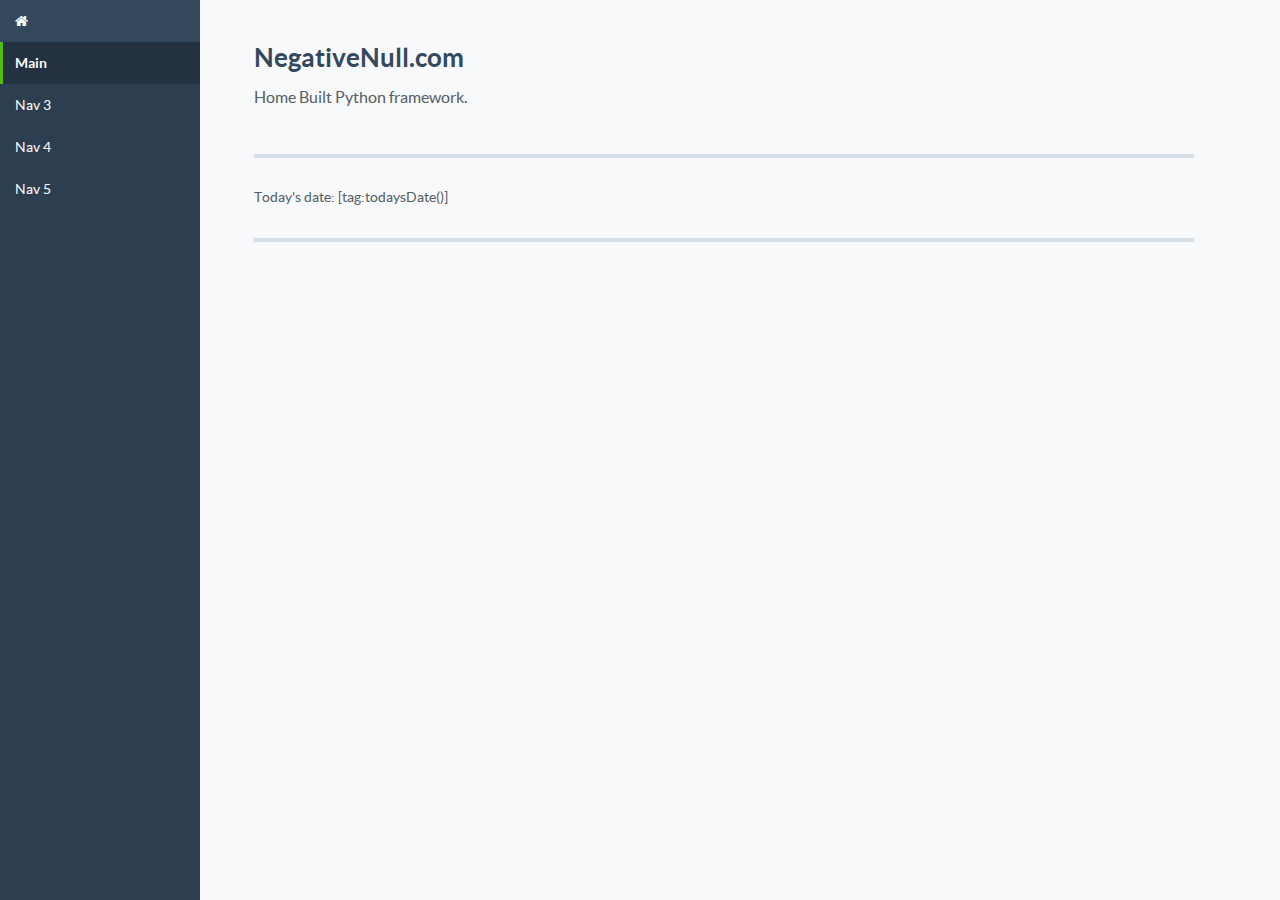
<file: index.html>
<!DOCTYPE html>
<!--[if lt IE 7]>      <html class="no-js lt-ie9 lt-ie8 lt-ie7"> <![endif]-->
<!--[if IE 7]>         <html class="no-js lt-ie9 lt-ie8"> <![endif]-->
<!--[if IE 8]>         <html class="no-js lt-ie9"> <![endif]-->
<!--[if gt IE 8]><!--> <html class="no-js"> <!--<![endif]-->

    <head>
        <meta charset="utf-8">
        <meta http-equiv="X-UA-Compatible" content="IE=edge">
        <title>negativenull.com</title>
        <meta name="description" content="">
        <meta name="viewport" content="width=device-width, initial-scale=1">

        <!-- Place favicon.ico and apple-touch-icon.png in the root directory -->

        <link rel="stylesheet" href="css/normalize.css">
        <link rel="stylesheet" href="css/main.css">
        <link rel="stylesheet" href="css/style.css">
        <script src="js/vendor/modernizr-2.6.2.min.js"></script>
    </head>
    <body class="doc main" data-spy="scroll" data-target="#m-nav" data-offset="10">
        <!--[if lt IE 7]>
            <p class="browsehappy">You are using an <strong>outdated</strong> browser. Please <a href="http://browsehappy.com/">upgrade your browser</a> to improve your experience.</p>
        <![endif]-->


        <nav id="m-nav" role="navigation">
            <ul class="m-nav m-list m-doc-nav nav">
                <li><a href="#intro"><i class="fa fa-home"></i></a></li>
                <li><a href="#mainbody">Main</a></li>
                <li><a href="#">Nav 3</a></li>
                <li><a href="#">Nav 4</a></li>
                <li><a href="#">Nav 5</a></li>
            </ul>
        </nav>

        <main class="m-container">
            <section id="intro" >
                <h2>NegativeNull.com</h2>
                <p class="m-text-lead">Home Built Python framework.</p>
            </section>

            <section id="mainbody">
                Today's date: [tag:todaysDate()]
            </section>
        </main>


        <script src="//ajax.googleapis.com/ajax/libs/jquery/1.10.2/jquery.min.js"></script>
        <script>window.jQuery || document.write('<script src="js/vendor/jquery-1.10.2.min.js"><\/script>')</script>
        <script src="js/plugins.js"></script>
        <script src="js/main.js"></script>
        <script src="js/bootstrap.min.js"></script>
        <script src="js/prettify.js"></script>


        <!-- Google Analytics: change UA-XXXXX-X to be your site's ID. -->
        <script>
            //(function(b,o,i,l,e,r){b.GoogleAnalyticsObject=l;b[l]||(b[l]=
            //function(){(b[l].q=b[l].q||[]).push(arguments)});b[l].l=+new Date;
            //e=o.createElement(i);r=o.getElementsByTagName(i)[0];
            //e.src='//www.google-analytics.com/analytics.js';
            //r.parentNode.insertBefore(e,r)}(window,document,'script','ga'));
            //ga('create','UA-XXXXX-X');ga('send','pageview');
        </script>
    </body>
</html>
</file>
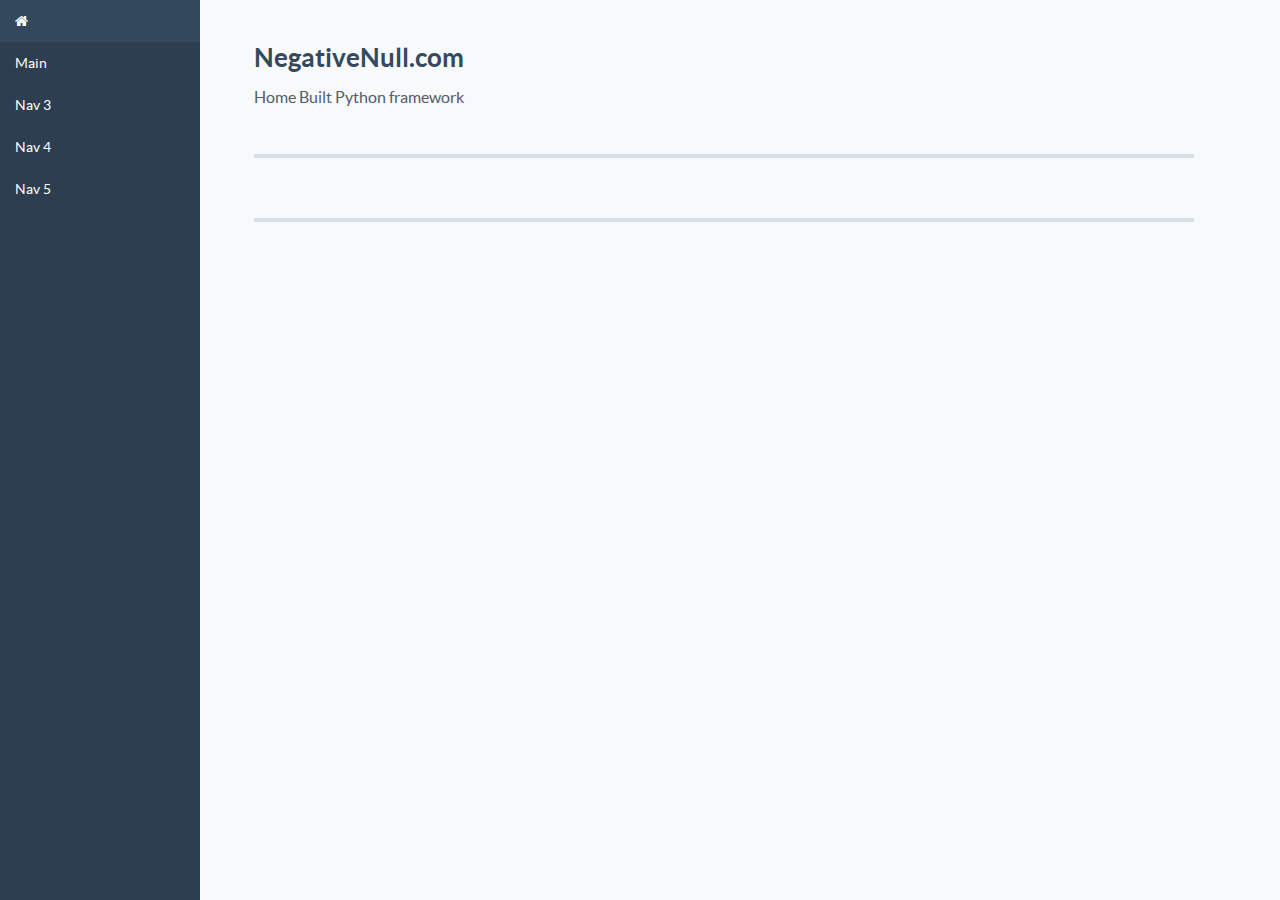
<file: header.html>
<!DOCTYPE html>
<!--[if lt IE 7]>      <html class="no-js lt-ie9 lt-ie8 lt-ie7"> <![endif]-->
<!--[if IE 7]>         <html class="no-js lt-ie9 lt-ie8"> <![endif]-->
<!--[if IE 8]>         <html class="no-js lt-ie9"> <![endif]-->
<!--[if gt IE 8]><!--> <html class="no-js"> <!--<![endif]-->

    <head>
        <meta charset="utf-8">
        <meta http-equiv="X-UA-Compatible" content="IE=edge">
        <title>negativenull.com</title>
        <meta name="description" content="">
        <meta name="viewport" content="width=device-width, initial-scale=1">

        <!-- Place favicon.ico and apple-touch-icon.png in the root directory -->

        <link rel="stylesheet" href="css/normalize.css">
        <link rel="stylesheet" href="css/main.css">
        <link rel="stylesheet" href="css/style.css">
        <script src="js/vendor/modernizr-2.6.2.min.js"></script>
    </head>
    <body class="doc main" data-spy="scroll" data-target="#m-nav" data-offset="10">
        <!--[if lt IE 7]>
            <p class="browsehappy">You are using an <strong>outdated</strong> browser. Please <a href="http://browsehappy.com/">upgrade your browser</a> to improve your experience.</p>
        <![endif]-->


        <nav id="m-nav" role="navigation">
            <ul class="m-nav m-list m-doc-nav nav">
                <li><a href="#intro"><i class="fa fa-home"></i></a></li>
                <li><a href="#mainbody">Main</a></li>
                <li><a href="#">Nav 3</a></li>
                <li><a href="#">Nav 4</a></li>
                <li><a href="#">Nav 5</a></li>
            </ul>
        </nav>

        <main class="m-container">
            <section id="intro" >
                <h2>NegativeNull.com</h2>
                <p class="m-text-lead">Home Built Python framework</p>
            </section>

            <section id="mainbody">
</file>
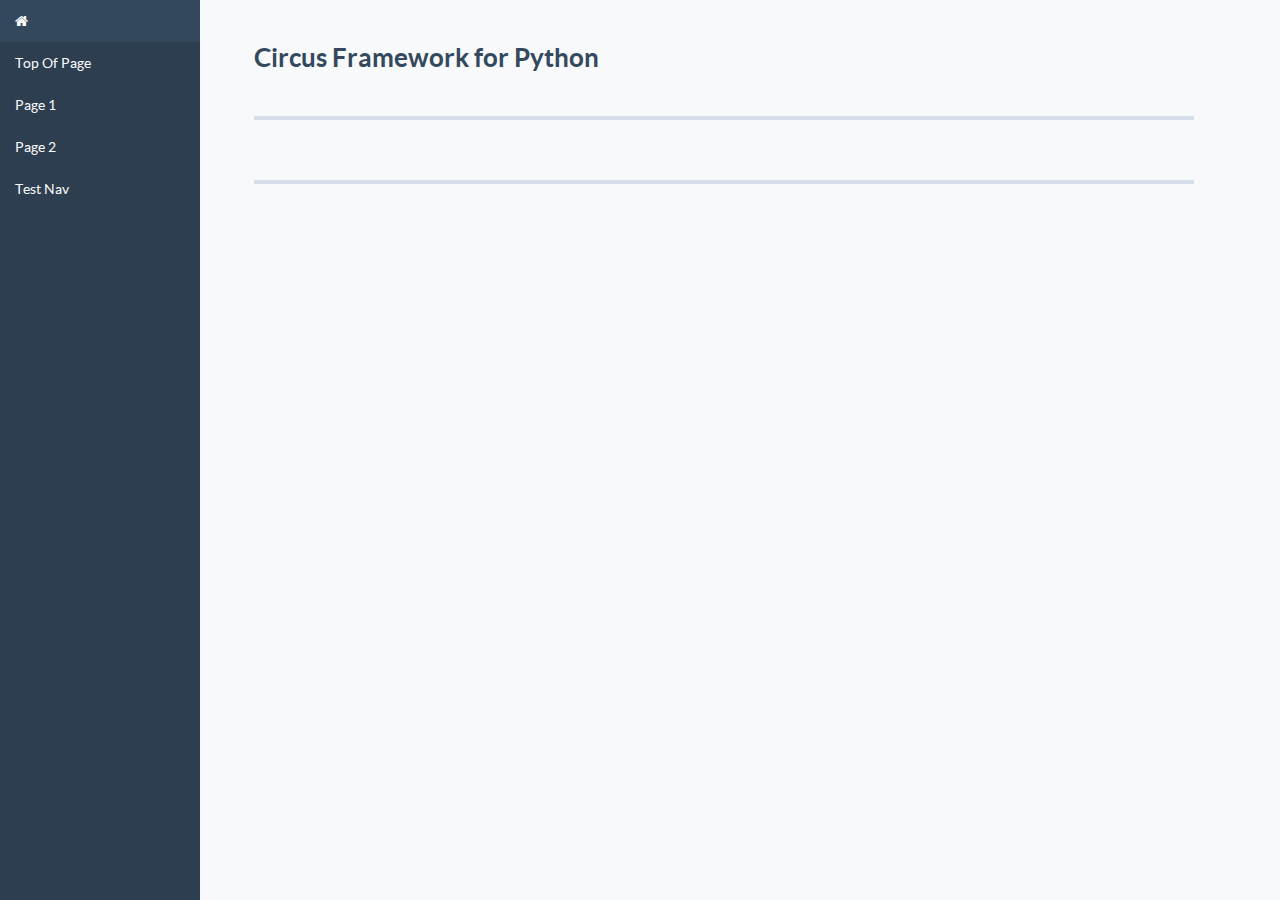
<file: views/header.html>
<!DOCTYPE html>
<!--[if lt IE 7]>      <html class="no-js lt-ie9 lt-ie8 lt-ie7"> <![endif]-->
<!--[if IE 7]>         <html class="no-js lt-ie9 lt-ie8"> <![endif]-->
<!--[if IE 8]>         <html class="no-js lt-ie9"> <![endif]-->
<!--[if gt IE 8]><!--> <html class="no-js"> <!--<![endif]-->

    <head>
        <meta charset="utf-8">
        <meta http-equiv="X-UA-Compatible" content="IE=edge">
        <title>[site:siteTitle()]</title>
        <meta name="description" content="">
        <meta name="viewport" content="width=device-width, initial-scale=1">

        <!-- Place favicon.ico and apple-touch-icon.png in the root directory -->

        <link rel="stylesheet" href="../css/normalize.css">
        <link rel="stylesheet" href="../css/main.css">
        <link rel="stylesheet" href="../css/style.css">
        <script src="../js/vendor/modernizr-2.6.2.min.js"></script>
    </head>
    <body class="doc main" data-spy="scroll" data-target="#m-nav" data-offset="10">
        <!--[if lt IE 7]>
            <p class="browsehappy">You are using an <strong>outdated</strong> browser. Please <a href="http://browsehappy.com/">upgrade your browser</a> to improve your experience.</p>
        <![endif]-->


        <nav id="m-nav" role="navigation">
            <ul class="m-nav m-list m-doc-nav nav">
                <li><a href="/"><i class="fa fa-home"></i></a></li>
                <li><a href="#mainbody">Top Of Page</a></li>
                <li><a href="/page/1">Page 1</a></li>
                <li><a href="/page/2">Page 2</a></li>
                <li><a href="#">Test Nav</a></li>
            </ul>
        </nav>

        <main class="m-container">
            <section id="intro" >
                <h2>Circus Framework for Python</h2>
            </section>

            <section id="mainbody">
</file>
<file: css/main.css>
/*! HTML5 Boilerplate v4.3.0 | MIT License | http://h5bp.com/ */

/*
 * What follows is the result of much research on cross-browser styling.
 * Credit left inline and big thanks to Nicolas Gallagher, Jonathan Neal,
 * Kroc Camen, and the H5BP dev community and team.
 */

/* ==========================================================================
   Base styles: opinionated defaults
   ========================================================================== */

html,
button,
input,
select,
textarea {
    color: #222;
}

html {
    font-size: 1em;
    line-height: 1.4;
}

/*
 * Remove text-shadow in selection highlight: h5bp.com/i
 * These selection rule sets have to be separate.
 * Customize the background color to match your design.
 */

::-moz-selection {
    background: #b3d4fc;
    text-shadow: none;
}

::selection {
    background: #b3d4fc;
    text-shadow: none;
}

/*
 * A better looking default horizontal rule
 */

hr {
    display: block;
    height: 1px;
    border: 0;
    border-top: 1px solid #ccc;
    margin: 1em 0;
    padding: 0;
}

/*
 * Remove the gap between images, videos, audio and canvas and the bottom of
 * their containers: h5bp.com/i/440
 */

audio,
canvas,
img,
video {
    vertical-align: middle;
}

/*
 * Remove default fieldset styles.
 */

fieldset {
    border: 0;
    margin: 0;
    padding: 0;
}

/*
 * Allow only vertical resizing of textareas.
 */

textarea {
    resize: vertical;
}

/* ==========================================================================
   Browse Happy prompt
   ========================================================================== */

.browsehappy {
    margin: 0.2em 0;
    background: #ccc;
    color: #000;
    padding: 0.2em 0;
}

/* ==========================================================================
   Author's custom styles
   ========================================================================== */

















/* ==========================================================================
   Helper classes
   ========================================================================== */

/*
 * Image replacement
 */

.ir {
    background-color: transparent;
    border: 0;
    overflow: hidden;
    /* IE 6/7 fallback */
    *text-indent: -9999px;
}

.ir:before {
    content: "";
    display: block;
    width: 0;
    height: 150%;
}

/*
 * Hide from both screenreaders and browsers: h5bp.com/u
 */

.hidden {
    display: none !important;
    visibility: hidden;
}

/*
 * Hide only visually, but have it available for screenreaders: h5bp.com/v
 */

.visuallyhidden {
    border: 0;
    clip: rect(0 0 0 0);
    height: 1px;
    margin: -1px;
    overflow: hidden;
    padding: 0;
    position: absolute;
    width: 1px;
}

/*
 * Extends the .visuallyhidden class to allow the element to be focusable
 * when navigated to via the keyboard: h5bp.com/p
 */

.visuallyhidden.focusable:active,
.visuallyhidden.focusable:focus {
    clip: auto;
    height: auto;
    margin: 0;
    overflow: visible;
    position: static;
    width: auto;
}

/*
 * Hide visually and from screenreaders, but maintain layout
 */

.invisible {
    visibility: hidden;
}

/*
 * Clearfix: contain floats
 *
 * For modern browsers
 * 1. The space content is one way to avoid an Opera bug when the
 *    `contenteditable` attribute is included anywhere else in the document.
 *    Otherwise it causes space to appear at the top and bottom of elements
 *    that receive the `clearfix` class.
 * 2. The use of `table` rather than `block` is only necessary if using
 *    `:before` to contain the top-margins of child elements.
 */

.clearfix:before,
.clearfix:after {
    content: " "; /* 1 */
    display: table; /* 2 */
}

.clearfix:after {
    clear: both;
}

/*
 * For IE 6/7 only
 * Include this rule to trigger hasLayout and contain floats.
 */

.clearfix {
    *zoom: 1;
}

/* ==========================================================================
   EXAMPLE Media Queries for Responsive Design.
   These examples override the primary ('mobile first') styles.
   Modify as content requires.
   ========================================================================== */

@media only screen and (min-width: 35em) {
    /* Style adjustments for viewports that meet the condition */
}

@media print,
       (-o-min-device-pixel-ratio: 5/4),
       (-webkit-min-device-pixel-ratio: 1.25),
       (min-resolution: 120dpi) {
    /* Style adjustments for high resolution devices */
}

/* ==========================================================================
   Print styles.
   Inlined to avoid required HTTP connection: h5bp.com/r
   ========================================================================== */

@media print {
    * {
        background: transparent !important;
        color: #000 !important; /* Black prints faster: h5bp.com/s */
        box-shadow: none !important;
        text-shadow: none !important;
    }

    a,
    a:visited {
        text-decoration: underline;
    }

    a[href]:after {
        content: " (" attr(href) ")";
    }

    abbr[title]:after {
        content: " (" attr(title) ")";
    }

    /*
     * Don't show links for images, or javascript/internal links
     */

    .ir a:after,
    a[href^="javascript:"]:after,
    a[href^="#"]:after {
        content: "";
    }

    pre,
    blockquote {
        border: 1px solid #999;
        page-break-inside: avoid;
    }

    thead {
        display: table-header-group; /* h5bp.com/t */
    }

    tr,
    img {
        page-break-inside: avoid;
    }

    img {
        max-width: 100% !important;
    }

    @page {
        margin: 0.5cm;
    }

    p,
    h2,
    h3 {
        orphans: 3;
        widows: 3;
    }

    h2,
    h3 {
        page-break-after: avoid;
    }
}
</file>
<file: css/style.css>
/* this stylesheet includes the framework along with all of the documentation styles *//* for projects, use only the framework and not this documentation version *//* http://sdailey.mit-license.org *//* http://meyerweb.com/eric/tools/css/reset/ v2.0 | 20110126 (modified) *//* normalize.css v2.1.3 | MIT License | git.io/normalize (modified)*/html,body,div,span,applet,object,iframe,h1,h2,h3,h4,h5,h6,p,blockquote,pre,a,abbr,acronym,address,big,cite,code,del,dfn,em,img,ins,kbd,q,s,samp,small,strike,strong,sub,sup,tt,var,b,u,i,center,dl,dt,dd,ol,ul,li,fieldset,form,label,legend,table,caption,tbody,tfoot,thead,tr,th,td,article,aside,canvas,details,embed,figure,figcaption,footer,header,hgroup,menu,nav,output,ruby,section,summary,time,mark,audio,video{margin:0;padding:0;border:0;font-size:100%;font:inherit;vertical-align:baseline}article,aside,details,figcaption,figure,footer,header,hgroup,main,nav,section,summary{display:block}body{line-height:1}blockquote,q{quotes:none}blockquote:before,blockquote:after,q:before,q:after{content:'';content:none}table{border-collapse:collapse;border-spacing:0}img{border:0}svg:not(:root){overflow:hidden}figure{margin:0}button,html input[type="button"],input[type="reset"],input[type="submit"]{-webkit-appearance:button;cursor:pointer}button::-moz-focus-inner,input::-moz-focus-inner{padding:0;border:0}button[disabled],html input[disabled]{cursor:default}input[type="search"]{-webkit-appearance:textfield}input[type="search"]::-webkit-search-cancel-button,input[type="search"]::-webkit-search-decoration{-webkit-appearance:none}textarea{overflow:auto;vertical-align:top}audio:not([controls]){display:none;height:0}audio,canvas,video{display:inline-block}@font-face{font-family:'Lato';font-weight:400;font-style:normal;src:url("framework/fonts/lato-regular-webfont.eot");src:url("framework/fonts/lato-regular-webfont.eot?#iefix") format("embedded-opentype"),url("framework/fonts/lato-regular-webfont.woff") format("woff"),url("framework/fonts/lato-regular-webfont.ttf") format("truetype"),url("framework/fonts/lato-regular-webfont.svg#latoregular") format("svg")}@font-face{font-family:'Lato';font-weight:700;font-style:normal;src:url("framework/fonts/lato-bold-webfont.eot");src:url("framework/fonts/lato-bold-webfont.eot?#iefix") format("embedded-opentype"),url("framework/fonts/lato-bold-webfont.woff") format("woff"),url("framework/fonts/lato-bold-webfont.ttf") format("truetype"),url("framework/fonts/lato-bold-webfont.svg#latoregular") format("svg")}/*
 *  Font Awesome 4.0.2 by @davegandy - http://fontawesome.io - @fontawesome
 *  License - http://fontawesome.io/license (Font: SIL OFL 1.1, CSS: MIT License)
 */@font-face{font-family:'FontAwesome';src:url("framework/font-awesome/fonts/fontawesome-webfont.eot?v=4.0.2");src:url("framework/font-awesome/fonts/fontawesome-webfont.eot?v=4.0.2#iefix") format("embedded-opentype"),url("framework/font-awesome/fonts/fontawesome-webfont.woff?v=4.0.2") format("woff"),url("framework/font-awesome/fonts/fontawesome-webfont.ttf?v=4.0.2") format("truetype"),url("framework/font-awesome/fonts/fontawesome-webfont.svg?v=4.0.2#fontawesomeregular") format("svg");font-weight:normal;font-style:normal}.fa{display:inline-block;font-family:FontAwesome;font-style:normal;font-weight:normal;line-height:1;-webkit-font-smoothing:antialiased;-moz-osx-font-smoothing:grayscale}.fa-lg{font-size:1.33333em;line-height:0.75em;vertical-align:-15%}.fa-2x{font-size:2em}.fa-3x{font-size:3em}.fa-4x{font-size:4em}.fa-5x{font-size:5em}.fa-fw{width:1.28571em;text-align:center}.fa-ul{padding-left:0;margin-left:2.14286em;list-style-type:none}.fa-ul>li{position:relative}.fa-li{position:absolute;left:-2.14286em;width:2.14286em;top:0.14286em;text-align:center}.fa-li.fa-lg{left:-1.85714em}.fa-border{padding:.2em .25em .15em;border:solid 0.08em #eee;border-radius:.1em}.pull-right{float:right}.pull-left{float:left}.fa.pull-left{margin-right:.3em}.fa.pull-right{margin-left:.3em}.fa-spin{-webkit-animation:spin 2s infinite linear;-moz-animation:spin 2s infinite linear;-o-animation:spin 2s infinite linear;animation:spin 2s infinite linear}@-moz-keyframes spin{0%{-moz-transform:rotate(0deg)}100%{-moz-transform:rotate(359deg)}}@-webkit-keyframes spin{0%{-webkit-transform:rotate(0deg)}100%{-webkit-transform:rotate(359deg)}}@-o-keyframes spin{0%{-o-transform:rotate(0deg)}100%{-o-transform:rotate(359deg)}}@-ms-keyframes spin{0%{-ms-transform:rotate(0deg)}100%{-ms-transform:rotate(359deg)}}@keyframes spin{0%{transform:rotate(0deg)}100%{transform:rotate(359deg)}}.fa-rotate-90{filter:progid:DXImageTransform.Microsoft.BasicImage(rotation=$rotation);-webkit-transform:rotate(90deg);-moz-transform:rotate(90deg);-ms-transform:rotate(90deg);-o-transform:rotate(90deg);transform:rotate(90deg)}.fa-rotate-180{filter:progid:DXImageTransform.Microsoft.BasicImage(rotation=$rotation);-webkit-transform:rotate(180deg);-moz-transform:rotate(180deg);-ms-transform:rotate(180deg);-o-transform:rotate(180deg);transform:rotate(180deg)}.fa-rotate-270{filter:progid:DXImageTransform.Microsoft.BasicImage(rotation=$rotation);-webkit-transform:rotate(270deg);-moz-transform:rotate(270deg);-ms-transform:rotate(270deg);-o-transform:rotate(270deg);transform:rotate(270deg)}.fa-flip-horizontal{filter:progid:DXImageTransform.Microsoft.BasicImage(rotation=$rotation);-webkit-transform:scale(-1, 1);-moz-transform:scale(-1, 1);-ms-transform:scale(-1, 1);-o-transform:scale(-1, 1);transform:scale(-1, 1)}.fa-flip-vertical{filter:progid:DXImageTransform.Microsoft.BasicImage(rotation=$rotation);-webkit-transform:scale(1, -1);-moz-transform:scale(1, -1);-ms-transform:scale(1, -1);-o-transform:scale(1, -1);transform:scale(1, -1)}.fa-stack{position:relative;display:inline-block;width:2em;height:2em;line-height:2em;vertical-align:middle}.fa-stack-1x,.fa-stack-2x{position:absolute;left:0;width:100%;text-align:center}.fa-stack-1x{line-height:inherit}.fa-stack-2x{font-size:2em}.fa-inverse{color:#fff}.fa-glass:before{content:"\f000"}.fa-music:before{content:"\f001"}.fa-search:before{content:"\f002"}.fa-envelope-o:before{content:"\f003"}.fa-heart:before{content:"\f004"}.fa-star:before{content:"\f005"}.fa-star-o:before{content:"\f006"}.fa-user:before{content:"\f007"}.fa-film:before{content:"\f008"}.fa-th-large:before{content:"\f009"}.fa-th:before{content:"\f00a"}.fa-th-list:before{content:"\f00b"}.fa-check:before{content:"\f00c"}.fa-times:before{content:"\f00d"}.fa-search-plus:before{content:"\f00e"}.fa-search-minus:before{content:"\f010"}.fa-power-off:before{content:"\f011"}.fa-signal:before{content:"\f012"}.fa-gear:before,.fa-cog:before{content:"\f013"}.fa-trash-o:before{content:"\f014"}.fa-home:before{content:"\f015"}.fa-file-o:before{content:"\f016"}.fa-clock-o:before{content:"\f017"}.fa-road:before{content:"\f018"}.fa-download:before{content:"\f019"}.fa-arrow-circle-o-down:before{content:"\f01a"}.fa-arrow-circle-o-up:before{content:"\f01b"}.fa-inbox:before{content:"\f01c"}.fa-play-circle-o:before{content:"\f01d"}.fa-rotate-right:before,.fa-repeat:before{content:"\f01e"}.fa-refresh:before{content:"\f021"}.fa-list-alt:before{content:"\f022"}.fa-lock:before{content:"\f023"}.fa-flag:before{content:"\f024"}.fa-headphones:before{content:"\f025"}.fa-volume-off:before{content:"\f026"}.fa-volume-down:before{content:"\f027"}.fa-volume-up:before{content:"\f028"}.fa-qrcode:before{content:"\f029"}.fa-barcode:before{content:"\f02a"}.fa-tag:before{content:"\f02b"}.fa-tags:before{content:"\f02c"}.fa-book:before{content:"\f02d"}.fa-bookmark:before{content:"\f02e"}.fa-print:before{content:"\f02f"}.fa-camera:before{content:"\f030"}.fa-font:before{content:"\f031"}.fa-bold:before{content:"\f032"}.fa-italic:before{content:"\f033"}.fa-text-height:before{content:"\f034"}.fa-text-width:before{content:"\f035"}.fa-align-left:before{content:"\f036"}.fa-align-center:before{content:"\f037"}.fa-align-right:before{content:"\f038"}.fa-align-justify:before{content:"\f039"}.fa-list:before{content:"\f03a"}.fa-dedent:before,.fa-outdent:before{content:"\f03b"}.fa-indent:before{content:"\f03c"}.fa-video-camera:before{content:"\f03d"}.fa-picture-o:before{content:"\f03e"}.fa-pencil:before{content:"\f040"}.fa-map-marker:before{content:"\f041"}.fa-adjust:before{content:"\f042"}.fa-tint:before{content:"\f043"}.fa-edit:before,.fa-pencil-square-o:before{content:"\f044"}.fa-share-square-o:before{content:"\f045"}.fa-check-square-o:before{content:"\f046"}.fa-arrows:before{content:"\f047"}.fa-step-backward:before{content:"\f048"}.fa-fast-backward:before{content:"\f049"}.fa-backward:before{content:"\f04a"}.fa-play:before{content:"\f04b"}.fa-pause:before{content:"\f04c"}.fa-stop:before{content:"\f04d"}.fa-forward:before{content:"\f04e"}.fa-fast-forward:before{content:"\f050"}.fa-step-forward:before{content:"\f051"}.fa-eject:before{content:"\f052"}.fa-chevron-left:before{content:"\f053"}.fa-chevron-right:before{content:"\f054"}.fa-plus-circle:before{content:"\f055"}.fa-minus-circle:before{content:"\f056"}.fa-times-circle:before{content:"\f057"}.fa-check-circle:before{content:"\f058"}.fa-question-circle:before{content:"\f059"}.fa-info-circle:before{content:"\f05a"}.fa-crosshairs:before{content:"\f05b"}.fa-times-circle-o:before{content:"\f05c"}.fa-check-circle-o:before{content:"\f05d"}.fa-ban:before{content:"\f05e"}.fa-arrow-left:before{content:"\f060"}.fa-arrow-right:before{content:"\f061"}.fa-arrow-up:before{content:"\f062"}.fa-arrow-down:before{content:"\f063"}.fa-mail-forward:before,.fa-share:before{content:"\f064"}.fa-expand:before{content:"\f065"}.fa-compress:before{content:"\f066"}.fa-plus:before{content:"\f067"}.fa-minus:before{content:"\f068"}.fa-asterisk:before{content:"\f069"}.fa-exclamation-circle:before{content:"\f06a"}.fa-gift:before{content:"\f06b"}.fa-leaf:before{content:"\f06c"}.fa-fire:before{content:"\f06d"}.fa-eye:before{content:"\f06e"}.fa-eye-slash:before{content:"\f070"}.fa-warning:before,.fa-exclamation-triangle:before{content:"\f071"}.fa-plane:before{content:"\f072"}.fa-calendar:before{content:"\f073"}.fa-random:before{content:"\f074"}.fa-comment:before{content:"\f075"}.fa-magnet:before{content:"\f076"}.fa-chevron-up:before{content:"\f077"}.fa-chevron-down:before{content:"\f078"}.fa-retweet:before{content:"\f079"}.fa-shopping-cart:before{content:"\f07a"}.fa-folder:before{content:"\f07b"}.fa-folder-open:before{content:"\f07c"}.fa-arrows-v:before{content:"\f07d"}.fa-arrows-h:before{content:"\f07e"}.fa-bar-chart-o:before{content:"\f080"}.fa-twitter-square:before{content:"\f081"}.fa-facebook-square:before{content:"\f082"}.fa-camera-retro:before{content:"\f083"}.fa-key:before{content:"\f084"}.fa-gears:before,.fa-cogs:before{content:"\f085"}.fa-comments:before{content:"\f086"}.fa-thumbs-o-up:before{content:"\f087"}.fa-thumbs-o-down:before{content:"\f088"}.fa-star-half:before{content:"\f089"}.fa-heart-o:before{content:"\f08a"}.fa-sign-out:before{content:"\f08b"}.fa-linkedin-square:before{content:"\f08c"}.fa-thumb-tack:before{content:"\f08d"}.fa-external-link:before{content:"\f08e"}.fa-sign-in:before{content:"\f090"}.fa-trophy:before{content:"\f091"}.fa-github-square:before{content:"\f092"}.fa-upload:before{content:"\f093"}.fa-lemon-o:before{content:"\f094"}.fa-phone:before{content:"\f095"}.fa-square-o:before{content:"\f096"}.fa-bookmark-o:before{content:"\f097"}.fa-phone-square:before{content:"\f098"}.fa-twitter:before{content:"\f099"}.fa-facebook:before{content:"\f09a"}.fa-github:before{content:"\f09b"}.fa-unlock:before{content:"\f09c"}.fa-credit-card:before{content:"\f09d"}.fa-rss:before{content:"\f09e"}.fa-hdd-o:before{content:"\f0a0"}.fa-bullhorn:before{content:"\f0a1"}.fa-bell:before{content:"\f0f3"}.fa-certificate:before{content:"\f0a3"}.fa-hand-o-right:before{content:"\f0a4"}.fa-hand-o-left:before{content:"\f0a5"}.fa-hand-o-up:before{content:"\f0a6"}.fa-hand-o-down:before{content:"\f0a7"}.fa-arrow-circle-left:before{content:"\f0a8"}.fa-arrow-circle-right:before{content:"\f0a9"}.fa-arrow-circle-up:before{content:"\f0aa"}.fa-arrow-circle-down:before{content:"\f0ab"}.fa-globe:before{content:"\f0ac"}.fa-wrench:before{content:"\f0ad"}.fa-tasks:before{content:"\f0ae"}.fa-filter:before{content:"\f0b0"}.fa-briefcase:before{content:"\f0b1"}.fa-arrows-alt:before{content:"\f0b2"}.fa-group:before,.fa-users:before{content:"\f0c0"}.fa-chain:before,.fa-link:before{content:"\f0c1"}.fa-cloud:before{content:"\f0c2"}.fa-flask:before{content:"\f0c3"}.fa-cut:before,.fa-scissors:before{content:"\f0c4"}.fa-copy:before,.fa-files-o:before{content:"\f0c5"}.fa-paperclip:before{content:"\f0c6"}.fa-save:before,.fa-floppy-o:before{content:"\f0c7"}.fa-square:before{content:"\f0c8"}.fa-bars:before{content:"\f0c9"}.fa-list-ul:before{content:"\f0ca"}.fa-list-ol:before{content:"\f0cb"}.fa-strikethrough:before{content:"\f0cc"}.fa-underline:before{content:"\f0cd"}.fa-table:before{content:"\f0ce"}.fa-magic:before{content:"\f0d0"}.fa-truck:before{content:"\f0d1"}.fa-pinterest:before{content:"\f0d2"}.fa-pinterest-square:before{content:"\f0d3"}.fa-google-plus-square:before{content:"\f0d4"}.fa-google-plus:before{content:"\f0d5"}.fa-money:before{content:"\f0d6"}.fa-caret-down:before{content:"\f0d7"}.fa-caret-up:before{content:"\f0d8"}.fa-caret-left:before{content:"\f0d9"}.fa-caret-right:before{content:"\f0da"}.fa-columns:before{content:"\f0db"}.fa-unsorted:before,.fa-sort:before{content:"\f0dc"}.fa-sort-down:before,.fa-sort-asc:before{content:"\f0dd"}.fa-sort-up:before,.fa-sort-desc:before{content:"\f0de"}.fa-envelope:before{content:"\f0e0"}.fa-linkedin:before{content:"\f0e1"}.fa-rotate-left:before,.fa-undo:before{content:"\f0e2"}.fa-legal:before,.fa-gavel:before{content:"\f0e3"}.fa-dashboard:before,.fa-tachometer:before{content:"\f0e4"}.fa-comment-o:before{content:"\f0e5"}.fa-comments-o:before{content:"\f0e6"}.fa-flash:before,.fa-bolt:before{content:"\f0e7"}.fa-sitemap:before{content:"\f0e8"}.fa-umbrella:before{content:"\f0e9"}.fa-paste:before,.fa-clipboard:before{content:"\f0ea"}.fa-lightbulb-o:before{content:"\f0eb"}.fa-exchange:before{content:"\f0ec"}.fa-cloud-download:before{content:"\f0ed"}.fa-cloud-upload:before{content:"\f0ee"}.fa-user-md:before{content:"\f0f0"}.fa-stethoscope:before{content:"\f0f1"}.fa-suitcase:before{content:"\f0f2"}.fa-bell-o:before{content:"\f0a2"}.fa-coffee:before{content:"\f0f4"}.fa-cutlery:before{content:"\f0f5"}.fa-file-text-o:before{content:"\f0f6"}.fa-building-o:before{content:"\f0f7"}.fa-hospital-o:before{content:"\f0f8"}.fa-ambulance:before{content:"\f0f9"}.fa-medkit:before{content:"\f0fa"}.fa-fighter-jet:before{content:"\f0fb"}.fa-beer:before{content:"\f0fc"}.fa-h-square:before{content:"\f0fd"}.fa-plus-square:before{content:"\f0fe"}.fa-angle-double-left:before{content:"\f100"}.fa-angle-double-right:before{content:"\f101"}.fa-angle-double-up:before{content:"\f102"}.fa-angle-double-down:before{content:"\f103"}.fa-angle-left:before{content:"\f104"}.fa-angle-right:before{content:"\f105"}.fa-angle-up:before{content:"\f106"}.fa-angle-down:before{content:"\f107"}.fa-desktop:before{content:"\f108"}.fa-laptop:before{content:"\f109"}.fa-tablet:before{content:"\f10a"}.fa-mobile-phone:before,.fa-mobile:before{content:"\f10b"}.fa-circle-o:before{content:"\f10c"}.fa-quote-left:before{content:"\f10d"}.fa-quote-right:before{content:"\f10e"}.fa-spinner:before{content:"\f110"}.fa-circle:before{content:"\f111"}.fa-mail-reply:before,.fa-reply:before{content:"\f112"}.fa-github-alt:before{content:"\f113"}.fa-folder-o:before{content:"\f114"}.fa-folder-open-o:before{content:"\f115"}.fa-smile-o:before{content:"\f118"}.fa-frown-o:before{content:"\f119"}.fa-meh-o:before{content:"\f11a"}.fa-gamepad:before{content:"\f11b"}.fa-keyboard-o:before{content:"\f11c"}.fa-flag-o:before{content:"\f11d"}.fa-flag-checkered:before{content:"\f11e"}.fa-terminal:before{content:"\f120"}.fa-code:before{content:"\f121"}.fa-reply-all:before{content:"\f122"}.fa-mail-reply-all:before{content:"\f122"}.fa-star-half-empty:before,.fa-star-half-full:before,.fa-star-half-o:before{content:"\f123"}.fa-location-arrow:before{content:"\f124"}.fa-crop:before{content:"\f125"}.fa-code-fork:before{content:"\f126"}.fa-unlink:before,.fa-chain-broken:before{content:"\f127"}.fa-question:before{content:"\f128"}.fa-info:before{content:"\f129"}.fa-exclamation:before{content:"\f12a"}.fa-superscript:before{content:"\f12b"}.fa-subscript:before{content:"\f12c"}.fa-eraser:before{content:"\f12d"}.fa-puzzle-piece:before{content:"\f12e"}.fa-microphone:before{content:"\f130"}.fa-microphone-slash:before{content:"\f131"}.fa-shield:before{content:"\f132"}.fa-calendar-o:before{content:"\f133"}.fa-fire-extinguisher:before{content:"\f134"}.fa-rocket:before{content:"\f135"}.fa-maxcdn:before{content:"\f136"}.fa-chevron-circle-left:before{content:"\f137"}.fa-chevron-circle-right:before{content:"\f138"}.fa-chevron-circle-up:before{content:"\f139"}.fa-chevron-circle-down:before{content:"\f13a"}.fa-html5:before{content:"\f13b"}.fa-css3:before{content:"\f13c"}.fa-anchor:before{content:"\f13d"}.fa-unlock-alt:before{content:"\f13e"}.fa-bullseye:before{content:"\f140"}.fa-ellipsis-h:before{content:"\f141"}.fa-ellipsis-v:before{content:"\f142"}.fa-rss-square:before{content:"\f143"}.fa-play-circle:before{content:"\f144"}.fa-ticket:before{content:"\f145"}.fa-minus-square:before{content:"\f146"}.fa-minus-square-o:before{content:"\f147"}.fa-level-up:before{content:"\f148"}.fa-level-down:before{content:"\f149"}.fa-check-square:before{content:"\f14a"}.fa-pencil-square:before{content:"\f14b"}.fa-external-link-square:before{content:"\f14c"}.fa-share-square:before{content:"\f14d"}.fa-compass:before{content:"\f14e"}.fa-toggle-down:before,.fa-caret-square-o-down:before{content:"\f150"}.fa-toggle-up:before,.fa-caret-square-o-up:before{content:"\f151"}.fa-toggle-right:before,.fa-caret-square-o-right:before{content:"\f152"}.fa-euro:before,.fa-eur:before{content:"\f153"}.fa-gbp:before{content:"\f154"}.fa-dollar:before,.fa-usd:before{content:"\f155"}.fa-rupee:before,.fa-inr:before{content:"\f156"}.fa-cny:before,.fa-rmb:before,.fa-yen:before,.fa-jpy:before{content:"\f157"}.fa-ruble:before,.fa-rouble:before,.fa-rub:before{content:"\f158"}.fa-won:before,.fa-krw:before{content:"\f159"}.fa-bitcoin:before,.fa-btc:before{content:"\f15a"}.fa-file:before{content:"\f15b"}.fa-file-text:before{content:"\f15c"}.fa-sort-alpha-asc:before{content:"\f15d"}.fa-sort-alpha-desc:before{content:"\f15e"}.fa-sort-amount-asc:before{content:"\f160"}.fa-sort-amount-desc:before{content:"\f161"}.fa-sort-numeric-asc:before{content:"\f162"}.fa-sort-numeric-desc:before{content:"\f163"}.fa-thumbs-up:before{content:"\f164"}.fa-thumbs-down:before{content:"\f165"}.fa-youtube-square:before{content:"\f166"}.fa-youtube:before{content:"\f167"}.fa-xing:before{content:"\f168"}.fa-xing-square:before{content:"\f169"}.fa-youtube-play:before{content:"\f16a"}.fa-dropbox:before{content:"\f16b"}.fa-stack-overflow:before{content:"\f16c"}.fa-instagram:before{content:"\f16d"}.fa-flickr:before{content:"\f16e"}.fa-adn:before{content:"\f170"}.fa-bitbucket:before{content:"\f171"}.fa-bitbucket-square:before{content:"\f172"}.fa-tumblr:before{content:"\f173"}.fa-tumblr-square:before{content:"\f174"}.fa-long-arrow-down:before{content:"\f175"}.fa-long-arrow-up:before{content:"\f176"}.fa-long-arrow-left:before{content:"\f177"}.fa-long-arrow-right:before{content:"\f178"}.fa-apple:before{content:"\f179"}.fa-windows:before{content:"\f17a"}.fa-android:before{content:"\f17b"}.fa-linux:before{content:"\f17c"}.fa-dribbble:before{content:"\f17d"}.fa-skype:before{content:"\f17e"}.fa-foursquare:before{content:"\f180"}.fa-trello:before{content:"\f181"}.fa-female:before{content:"\f182"}.fa-male:before{content:"\f183"}.fa-gittip:before{content:"\f184"}.fa-sun-o:before{content:"\f185"}.fa-moon-o:before{content:"\f186"}.fa-archive:before{content:"\f187"}.fa-bug:before{content:"\f188"}.fa-vk:before{content:"\f189"}.fa-weibo:before{content:"\f18a"}.fa-renren:before{content:"\f18b"}.fa-pagelines:before{content:"\f18c"}.fa-stack-exchange:before{content:"\f18d"}.fa-arrow-circle-o-right:before{content:"\f18e"}.fa-arrow-circle-o-left:before{content:"\f190"}.fa-toggle-left:before,.fa-caret-square-o-left:before{content:"\f191"}.fa-dot-circle-o:before{content:"\f192"}.fa-wheelchair:before{content:"\f193"}.fa-vimeo-square:before{content:"\f194"}.fa-turkish-lira:before,.fa-try:before{content:"\f195"}.fa-plus-square-o:before{content:"\f196"}*,:before,:after{-webkit-box-sizing:border-box;-moz-box-sizing:border-box;-ms-box-sizing:border-box;box-sizing:border-box}html{font-size:100%}body{font-size:14px;font-size:0.875rem;line-height:1.4;font-family:"Lato",arial,sans-serif;color:#555d66}h1,.h1,.m-h1{font-size:30px;font-size:1.875rem}h2,.h2,.m-h2{font-size:26px;font-size:1.625rem}h3,.h3,.m-h3{font-size:22px;font-size:1.375rem}h4,.h4,.m-h4{font-size:18px;font-size:1.125rem}h5,.h5,.m-h5{font-size:16px;font-size:1rem}h6,.h6,.m-h6{font-size:14px;font-size:0.875rem}h1,h2,h3,h4,h5,h6,.h1,.h2,.h3,.h4,.h5,.h6,.m-h1,.m-h2,.m-h3,.m-h4,.m-h5,.m-h6{font-family:"Lato",arial,sans-serif;color:#34495e;margin:10px 0;margin:0.625rem 0;font-weight:bold}h1.m-sub,h1 .m-sub,h2.m-sub,h2 .m-sub,h3.m-sub,h3 .m-sub,h4.m-sub,h4 .m-sub,h5.m-sub,h5 .m-sub,h6.m-sub,h6 .m-sub,.h1.m-sub,.h1 .m-sub,.h2.m-sub,.h2 .m-sub,.h3.m-sub,.h3 .m-sub,.h4.m-sub,.h4 .m-sub,.h5.m-sub,.h5 .m-sub,.h6.m-sub,.h6 .m-sub,.m-h1.m-sub,.m-h1 .m-sub,.m-h2.m-sub,.m-h2 .m-sub,.m-h3.m-sub,.m-h3 .m-sub,.m-h4.m-sub,.m-h4 .m-sub,.m-h5.m-sub,.m-h5 .m-sub,.m-h6.m-sub,.m-h6 .m-sub{font-weight:normal;color:#79858f}a{color:#0f7deb;text-decoration:none}a:hover{text-decoration:underline}a:active{color:#0c63bb}small{font-size:85%}p{margin:0 0 15px;margin:0 0 0.9375rem}abbr,acronym{border-bottom:1px dotted #d5dae0;cursor:help}blockquote{font-style:italic;padding:0 15px;padding:0 0.9375rem;margin-bottom:15px;margin-bottom:0.9375rem}sup{font-size:85%;position:relative;top:-2px;top:-0.125rem}sub{font-size:85%;position:relative;bottom:-2px;bottom:-0.125rem}strong{font-weight:bold}em,cite{font-style:italic}pre,code{font-family:Menlo, Monaco, Consolas, monospace;border:1px solid #d5dae0;background-color:#fefefe;color:#555d66;white-space:pre}pre{display:block;font-size:90%;padding:10px 15px;padding:0.625rem 0.9375rem;margin-bottom:15px;margin-bottom:0.9375rem;word-break:break-all;word-wrap:break-word}code{font-size:85%;padding:1px 4px;padding:0.0625rem 0.25rem}hr{border:none;height:1px;width:100%;background-color:#d4d4d9;margin:15px 0;margin:0.9375rem 0}ul,ol{padding-left:25px;padding-left:1.5625rem;margin-bottom:15px;margin-bottom:0.9375rem}ul.m-unstyled,ol.m-unstyled{list-style:none;margin:0;padding:0}ul.m-simple,ol.m-simple{list-style:none}ul.m-simple.m-aligned,ol.m-simple.m-aligned{padding-left:0}ul.m-aligned,ol.m-aligned{padding-left:15px;padding-left:0.9375rem}ul.m-inline,ol.m-inline{display:inline;padding-left:0}ul.m-inline li,ol.m-inline li{display:inline-block;margin:0 5px;margin:0 0.3125rem}ul.m-inline.m-aligned li:first-child,ol.m-inline.m-aligned li:first-child{margin-left:0}ul.m-inline.m-aligned li:last-child,ol.m-inline.m-aligned li:last-child{margin-right:0}ul.m-spaced ul.m-spaced,ol.m-spaced ul.m-spaced{margin-top:15px}ul.m-spaced li,ol.m-spaced li{margin-bottom:15px;margin-bottom:0.9375rem}ul ul,ul ol,ol ul,ol ol{margin-bottom:0}li{line-height:1.5}dl{margin-bottom:15px;margin-bottom:0.9375rem}dt{font-weight:bold}dd{margin-bottom:15px;margin-bottom:0.9375rem}.m-btn{font-family:"Lato",arial,sans-serif;cursor:pointer;display:inline-block;width:auto;font-size:14px;font-size:0.875rem;padding:0 20px;padding:0 1.25rem;height:36px;height:2.25rem;line-height:36px;line-height:2.25rem;text-decoration:none;border:none;vertical-align:top;background-color:#bdc3c7;color:#555d66}.m-btn:hover{text-decoration:none}.m-btn.m-medium{padding:0 20px;padding:0 1.25rem}.m-btn.m-x-small{font-size:12px;font-size:0.75rem;height:28px;height:1.75rem;padding:0 10px;padding:0 0.625rem;line-height:28px;line-height:1.75rem}.m-btn.m-small{font-size:13px;font-size:0.8125rem;height:32px;height:2rem;padding:0 15px;padding:0 0.9375rem;line-height:32px;line-height:2rem}.m-btn.m-large{font-size:16px;font-size:1rem;height:42px;height:2.625rem;padding:0 30px;padding:0 1.875rem;line-height:42px;line-height:2.625rem}.m-btn.m-x-large{font-size:18px;font-size:1.125rem;height:50px;height:3.125rem;padding:0 40px;padding:0 2.5rem;line-height:50px;line-height:3.125rem}.m-btn.m-radius{border-radius:4px}.m-btn.m-round{border-radius:100px}.m-btn.m-circle{text-align:center;padding:0 7px;padding:0 0.4375rem;min-width:36px;min-width:2.25rem;border-radius:30px;border-radius:1.875rem}.m-btn.m-circle.m-x-small{padding:0 5px;padding:0 0.3125rem;min-width:29px;min-width:1.8125rem}.m-btn.m-circle.m-small{padding:0 5px;padding:0 0.3125rem;min-width:33px;min-width:2.0625rem}.m-btn.m-circle.m-large{padding:0 10px;padding:0 0.625rem;min-width:42px;min-width:2.625rem}.m-btn.m-circle.m-x-large{padding:0 10px;padding:0 0.625rem;min-width:50px;min-width:3.125rem}.m-btn.m-text{background:none}.m-btn.m-text:hover{text-decoration:underline}.m-btn.m-text:disabled,.m-btn.m-text:disabled:hover,.m-btn.m-text:disabled:active,.m-btn.m-text.m-disabled,.m-btn.m-text.m-disabled:hover,.m-btn.m-text.m-disabled:active{background:none;text-decoration:none}.m-btn-group{list-style:none;margin:0;padding:0;float:left}.m-btn-group .m-radius,.m-btn-group .m-round{border-radius:0}.m-btn-group>.m-btn{float:left;border-left-width:0}.m-btn-group>.m-btn:first-child{border-left-width:0}.m-btn-group>.m-radius:first-child{border-radius:4px 0 0 4px}.m-btn-group>.m-radius:last-child{border-radius:0 4px 4px 0}.m-btn-group>.m-round:first-child{border-radius:100px 0 0 100px}.m-btn-group>.m-round:last-child{border-radius:0 100px 100px 0}.m-btn-group li{float:left}.m-btn-group li .m-btn{border-left-width:0}.m-btn-group li:first-child .m-btn{border-left-width:0}.m-btn-group li:first-child .m-radius{border-radius:4px 0 0 4px}.m-btn-group li:last-child .m-radius{border-radius:0 4px 4px 0}.m-btn-group li:first-child .m-round{border-radius:100px 0 0 100px}.m-btn-group li:last-child .m-round{border-radius:0 100px 100px 0}.m-btn-group+.m-btn-group{margin-left:10px;margin-left:0.625rem}.m-btn-group-vertical{list-style:none;margin:0;padding:0;float:left}.m-btn-group-vertical .m-radius,.m-btn-group-vertical .m-round{border-radius:0}.m-btn-group-vertical>.m-btn{float:left;clear:left;border-top-width:0;-moz-box-shadow:none;box-shadow:none}.m-btn-group-vertical>.m-btn:first-child{border-top-width:0}.m-btn-group-vertical>.m-radius:first-child{border-radius:4px 4px 0 0}.m-btn-group-vertical>.m-radius:last-child{border-radius:0 0 4px 4px}.m-btn-group-vertical li{float:left}.m-btn-group-vertical li .m-btn{border-top-width:0}.m-btn-group-vertical li:first-child .btn{border-top-width:0}.m-btn-group-vertical li:first-child .m-radius{border-radius:4px 4px 0 0}.m-btn-group-vertical li:last-child .m-radius{border-radius:0 0 4px 4px}.m-btn-group-vertical+.m-btn-group-vertical{clear:left;margin-top:10px;margin-top:0.625rem}label,input,button,select,textarea{font-size:14px;font-size:0.875rem;line-height:1.4;margin:0;vertical-align:middle}fieldset{padding:15px;padding:0.9375rem;border:1px solid #bdc3c7}legend{font-weight:bold;padding:0 4px;padding:0 0.25rem;margin-left:-4px;margin-left:-0.25rem}form{margin-bottom:15px;margin-bottom:0.9375rem}label{display:block;clear:left;margin-bottom:5px;margin-bottom:0.3125rem}label.m-inline-block{padding-top:6px;padding-top:0.375rem}label.m-disabled{color:#b0b7bd}input,select,textarea{font-family:"Lato",arial,sans-serif;width:100%;margin-bottom:15px;margin-bottom:0.9375rem;background-color:#fff;border:1px solid #d5dae0;min-height:36px;min-height:2.25rem;padding:5px 10px;padding:0.3125rem 0.625rem}input[size],input.m-auto,select[size],select.m-auto,textarea[size],textarea.m-auto{width:auto}input.m-radius,select.m-radius,textarea.m-radius{border-radius:4px}input.m-round,select.m-round,textarea.m-round{border-radius:100px}input.m-medium,select.m-medium,textarea.m-medium{padding:5px 10px;padding:0.3125rem 0.625rem;min-height:36px;min-height:2.25rem;font-size:14px;font-size:0.875rem}input.m-x-small,select.m-x-small,textarea.m-x-small{font-size:13px;font-size:0.8125rem;padding:3px 7px;padding:0.1875rem 0.4375rem;min-height:28px;min-height:1.75rem}input.m-small,select.m-small,textarea.m-small{font-size:13px;font-size:0.8125rem;padding:4px 7px;padding:0.25rem 0.4375rem;min-height:32px;min-height:2rem}input.m-large,select.m-large,textarea.m-large{font-size:16px;font-size:1rem;padding:7px 15px;padding:0.4375rem 0.9375rem;min-height:42px;min-height:2.625rem}input.m-x-large,select.m-x-large,textarea.m-x-large{font-size:18px;font-size:1.125rem;padding:9px 19px;padding:0.5625rem 1.1875rem;min-height:50px;min-height:3.125rem}input.m-error,select.m-error,textarea.m-error{border-color:#f29e96}input.m-error:focus,select.m-error:focus,textarea.m-error:focus{outline:0;border-color:#e74b3b !important;-moz-box-shadow:inset 0 1px 2px rgba(0,0,0,0),0 0 5px #ed7568;box-shadow:inset 0 1px 2px rgba(0,0,0,0),0 0 5px #ed7568}input.m-success,select.m-success,textarea.m-success{border-color:#24b643}input.m-success:focus,select.m-success:focus,textarea.m-success:focus{outline:0;border-color:#20a13b !important;-moz-box-shadow:inset 0 1px 2px rgba(0,0,0,0),0 0 5px #28cc4b;box-shadow:inset 0 1px 2px rgba(0,0,0,0),0 0 5px #28cc4b}input:disabled,select:disabled,textarea:disabled{border-color:#bdc3c7;background-color:#d5dae0}input:focus,select:focus,textarea:focus{outline:0;border-color:#53a3f4 !important;-moz-box-shadow:inset 0 1px 2px rgba(0,0,0,0),0 0 5px #82bdf7;box-shadow:inset 0 1px 2px rgba(0,0,0,0),0 0 5px #82bdf7}.m-input-combo{display:table;margin-bottom:15px;margin-bottom:0.9375rem}.m-input-combo .m-add-on{display:table-cell}.m-input-combo span.m-add-on,.m-input-combo label.m-add-on{vertical-align:middle;text-align:center;border:1px solid #d5dae0;background-color:#e4e7eb;font-size:105%;padding:0 13px;padding:0 0.8125rem}.m-input-combo span.m-add-on.m-x-small,.m-input-combo label.m-add-on.m-x-small{font-size:13px;font-size:0.8125rem}.m-input-combo span.m-add-on.m-small,.m-input-combo label.m-add-on.m-small{font-size:13px;font-size:0.8125rem}.m-input-combo span.m-add-on.m-large,.m-input-combo label.m-add-on.m-large{font-size:16px;font-size:1rem}.m-input-combo span.m-add-on.m-x-large,.m-input-combo label.m-add-on.m-x-large{font-size:18px;font-size:1.125rem}.m-input-combo .m-add-on:first-child{border-right:none}.m-input-combo .m-add-on:first-child.m-radius{border-radius:4px 0 0 4px}.m-input-combo .m-add-on:first-child.m-round{border-radius:100px 0 0 100px}.m-input-combo .m-add-on:last-child{border-left:none}.m-input-combo .m-add-on:last-child.m-radius{border-radius:0 4px 4px 0}.m-input-combo .m-add-on:last-child.m-round{border-radius:0 100px 100px 0}.m-input-combo input,.m-input-combo select{display:table-cell;margin-bottom:0;border-radius:0}.m-input-combo input:first-child.m-radius:first-child,.m-input-combo select:first-child.m-radius:first-child{border-radius:4px 0 0 4px}.m-input-combo input:first-child.m-round:first-child,.m-input-combo select:first-child.m-round:first-child{border-radius:100px 0 0 100px}.m-input-combo input:last-child.m-radius:last-child,.m-input-combo select:last-child.m-radius:last-child{border-radius:0 4px 4px 0}.m-input-combo input:last-child.m-round:last-child,.m-input-combo select:last-child.m-round:last-child{border-radius:0 100px 100px 0}.m-select{position:relative;display:inline-block;width:100%;margin-bottom:15px;margin-bottom:0.9375rem}.m-select:after{font-family:FontAwesome;font-weight:normal;font-size:inherit;font-style:normal;text-decoration:inherit;line-height:1;-webkit-font-smoothing:antialiased;display:block;content:"\F0DC";background-color:#fff;color:#555d66;position:absolute;top:3px;top:0.1875rem;right:4px;right:0.25rem;padding:0 10px;padding:0 0.625rem;line-height:30px;line-height:1.875rem;pointer-events:none}.lt-ie10 .m-select:after{display:none}@media screen and (min-width: 0 \0){.m-select:after{display:none}}.m-select select{-webkit-appearance:none;-moz-appearance:none;appearance:none;cursor:pointer;margin-bottom:0;padding-right:2px;padding-right:0.125rem;width:100%;border-radius:0}.m-select.m-x-small:after{top:3px;right:4px;padding:0 6px;line-height:23px;line-height:1.4375rem}input[type="file"]:focus,input[type="radio"]:focus,input[type="checkbox"]:focus,input[type="submit"]:focus{outline:thin dotted #333;outline:auto;outline:5px auto #53a3f4}input[type=checkbox],input[type=radio]{width:auto;cursor:pointer;margin-bottom:3px;margin-bottom:0.1875rem}input[type=checkbox]+label,input[type=radio]+label{display:inline-block;margin-left:4px;margin-left:0.25rem}input[type=checkbox]+label+input[type=checkbox],input[type=checkbox]+label+input[type=radio],input[type=radio]+label+input[type=checkbox],input[type=radio]+label+input[type=radio]{margin-left:15px;margin-left:0.9375rem}input[type=checkbox]:disabled,input[type=radio]:disabled{cursor:default}input[type=checkbox]:disabled+label,input[type=radio]:disabled+label{color:#b0b7bd;cursor:default}.m-alert,.m-modal .m-header,.m-tooltip.m-alert,.m-modal .m-tooltip.m-header{position:relative;line-height:1.3;padding:12px 35px 12px 15px;padding:0.75rem 2.1875rem 0.75rem 0.9375rem;margin-bottom:15px;margin-bottom:0.9375rem}.m-alert i,.m-modal .m-header i,.m-tooltip.m-alert i,.m-modal .m-tooltip.m-header i{margin-right:5px;margin-right:0.3125rem}.m-alert h1,.m-modal .m-header h1,.m-tooltip.m-alert h1,.m-modal .m-tooltip.m-header h1,.m-alert h2,.m-modal .m-header h2,.m-tooltip.m-alert h2,.m-modal .m-tooltip.m-header h2,.m-alert h3,.m-modal .m-header h3,.m-tooltip.m-alert h3,.m-modal .m-tooltip.m-header h3,.m-alert h4,.m-modal .m-header h4,.m-tooltip.m-alert h4,.m-modal .m-tooltip.m-header h4,.m-alert h5,.m-modal .m-header h5,.m-tooltip.m-alert h5,.m-modal .m-tooltip.m-header h5,.m-alert h6,.m-modal .m-header h6,.m-tooltip.m-alert h6,.m-modal .m-tooltip.m-header h6{margin-top:0;margin-top:0}.m-alert .m-close,.m-modal .m-header .m-close,.m-modal .m-tooltip.m-header .m-close{font-weight:bold;position:absolute;padding:8px 11px;padding:0.5rem 0.6875rem;right:3px;right:0.1875rem;top:1px;top:0.0625rem;background:none;border:none}.m-alert .m-close i,.m-modal .m-header .m-close i,.m-modal .m-tooltip.m-header .m-close i{margin:0}.m-alert.m-caution,.m-modal .m-caution.m-header,.m-modal .m-caution.m-tooltip.m-header{color:#fd9709}.m-alert.m-error,.m-modal .m-error.m-header,.m-modal .m-error.m-tooltip.m-header{color:#e74b3b}.m-alert.m-success,.m-modal .m-success.m-header,.m-modal .m-success.m-tooltip.m-header{color:#20a13b}.m-box .m-header,.m-modal .m-header{background-color:#d5dae0;margin:0;padding:13px 15px 11px;padding:0.8125rem 0.9375rem 0.6875rem;font-size:16px;font-size:1rem}.m-box .m-header h1,.m-modal .m-header h1,.m-box .m-header h2,.m-modal .m-header h2,.m-box .m-header h3,.m-modal .m-header h3,.m-box .m-header h4,.m-modal .m-header h4,.m-box .m-header h5,.m-modal .m-header h5,.m-box .m-header h6,.m-modal .m-header h6{margin:0;margin:0;display:inline-block}.m-box .m-header+.m-body,.m-modal .m-header+.m-body{padding:15px;padding:0.9375rem}.m-box .m-body,.m-modal .m-body{background-color:#fff;margin:0;padding:20px 15px;padding:1.25rem 0.9375rem}.m-box .m-footer,.m-modal .m-footer{background-color:#fff;margin:0;padding:14px 15px;padding:0.875rem 0.9375rem}.m-box .m-btn+.m-btn,.m-modal .m-btn+.m-btn{margin-left:5px;margin-left:0.3125rem}.m-modal-overlay,.modal-backdrop{background-color:#000;position:fixed;width:100%;height:100%;top:0;left:0;z-index:9999;-webkit-transition:opacity 150ms;-moz-transition:opacity 150ms;-o-transition:opacity 150ms;-ms-transition:opacity 150ms;transition:opacity 150ms}.m-modal-overlay.fade,.modal-backdrop.fade{opacity:0}.m-modal-overlay.fade.in,.modal-backdrop.fade.in{opacity:0.7;-ms-filter:"progid:DXImageTransform.Microsoft.Alpha(Opacity=" 70 ")";filter:alpha(opacity=70)}.m-backdrop-hidden .m-modal-overlay,.m-backdrop-hidden .modal-backdrop{background-color:transparent}.m-modal{position:fixed;display:none;opacity:0;left:-999em;top:5%;width:auto;z-index:10001;outline:none;-webkit-transition:opacity 250ms,left 0 250ms,right 0 250ms,top 0 250ms;-moz-transition:opacity 250ms,left 0 250ms,right 0 250ms,top 0 250ms;-o-transition:opacity 250ms,left 0 250ms,right 0 250ms,top 0 250ms;-ms-transition:opacity 250ms,left 0 250ms,right 0 250ms,top 0 250ms;transition:opacity 250ms,left 0 250ms,right 0 250ms,top 0 250ms}.m-modal.in{left:4%;right:4%;opacity:1;-webkit-transition:opacity 250ms,left 0 0,right 0 0,top 0 0;-moz-transition:opacity 250ms,left 0 0,right 0 0,top 0 0;-o-transition:opacity 250ms,left 0 0,right 0 0,top 0 0;-ms-transition:opacity 250ms,left 0 0,right 0 0,top 0 0;transition:opacity 250ms,left 0 0,right 0 0,top 0 0}.m-modal .m-header .m-close i.fa-times{color:#999da3}.m-modal .m-header .m-close:hover i.fa-times{color:#555d66}.m-modal .m-body{max-height:400px;overflow-y:auto}@media (min-width: 48em){.m-modal{width:600px;width:37.5rem;margin-left:-300px;margin-left:-18.75rem}.m-modal.in{top:10%;left:50%}.m-modal.m-caution .m-header i{color:#fd9709}.m-modal.m-error .m-header i{color:#e74b3b}.m-modal.m-success .m-header i{color:#20a13b}.m-modal.m-small{width:400px;width:25rem;margin-left:-200px;margin-left:-12.5rem}.m-modal.m-large{width:800px;width:50rem;margin-left:-400px;margin-left:-25rem}.m-modal.m-x-large{width:940px;width:58.75rem;margin-left:-470px;margin-left:-29.375rem}.m-modal.m-full.in{left:3%;right:3%;width:auto;margin-left:0}}.m-tooltip{font-size:13px;font-size:0.8125rem;padding:6px 8px 5px;padding:0.375rem 0.5rem 0.3125rem;position:absolute;z-index:1000;margin-bottom:0;opacity:0.95}.m-tooltip:after{font-family:FontAwesome;font-weight:normal;font-size:inherit;font-style:normal;text-decoration:inherit;line-height:1;-webkit-font-smoothing:antialiased;content:"\f0d7";position:absolute;font-size:18px;font-size:1.125rem;left:50%;bottom:-12px;bottom:-0.75rem;margin-left:-5px;margin-left:-0.3125rem}.m-modal .m-tooltip.m-header,.m-tooltip.m-alert{position:absolute;margin:0;font-size:14px;font-size:0.875rem;opacity:0.95}.m-tooltip.bottom:after{bottom:auto;top:-13px;top:-0.8125rem;content:"\f0d8"}.m-tooltip.right:after,.m-tooltip.left:after{margin-left:0;bottom:auto;left:auto;top:50%;margin-top:-8px;margin-top:-0.5rem}.m-tooltip.right:after{left:-7px;left:-0.4375rem;content:"\f0d9"}.m-tooltip.left:after{right:-7px;right:-0.4375rem;content:"\f0da"}.m-nav{list-style:none;margin:0 0 15px;margin:0 0 0.9375rem;padding:0}.m-nav:before,.m-nav:after{content:" ";display:table}.m-nav:after{clear:both}.m-nav ul{list-style:none;margin:0;padding:0}.m-nav li{position:relative;display:inline-block;margin-left:-4px;margin-left:-0.25rem}.m-nav li:first-child{margin-left:0}.m-nav li.m-dropdown:hover>.m-menu{display:block;opacity:1;z-index:900;left:0;-webkit-transition:right 0 ease-in-out 100ms,left 0 ease-in-out 100ms,opacity 200ms ease-in-out 100ms,z-index 100ms ease-in-out 100ms;-moz-transition:right 0 ease-in-out 100ms,left 0 ease-in-out 100ms,opacity 200ms ease-in-out 100ms,z-index 100ms ease-in-out 100ms;-o-transition:right 0 ease-in-out 100ms,left 0 ease-in-out 100ms,opacity 200ms ease-in-out 100ms,z-index 100ms ease-in-out 100ms;-ms-transition:right 0 ease-in-out 100ms,left 0 ease-in-out 100ms,opacity 200ms ease-in-out 100ms,z-index 100ms ease-in-out 100ms;transition:right 0 ease-in-out 100ms,left 0 ease-in-out 100ms,opacity 200ms ease-in-out 100ms,z-index 100ms ease-in-out 100ms}.m-nav li.m-dropdown:hover>.m-menu .m-menu{top:0;left:100%}.m-nav li.m-dropdown:hover>.m-menu .m-menu.m-left{left:auto;right:100%}.m-nav li.m-dropdown:hover>.m-menu .m-menu.m-top{bottom:0}.m-nav li.m-dropdown:hover>.m-menu.m-top{top:auto;bottom:100%}.m-nav li.m-dropdown:hover>.m-menu.m-left{left:auto;right:0}.m-nav li.m-dropdown>a:after{font-family:FontAwesome;font-weight:normal;font-size:inherit;font-style:normal;text-decoration:inherit;line-height:1;-webkit-font-smoothing:antialiased;content:"\f0d7";margin-left:10px;margin-left:0.625rem}.m-nav li.m-dropdown .m-dropdown>a{padding-right:30px;padding-right:1.875rem}.m-nav li.m-dropdown .m-dropdown>a:after{position:absolute;content:"\f0da";right:10px;right:0.625rem;top:9px;top:0.5625rem}.m-nav a{display:block;padding:10px 15px;line-height:22px;line-height:1.375rem}.m-nav .m-menu{position:absolute;z-index:100;top:100%;left:-900em;z-index:-900;opacity:0;-webkit-transition:right 0 ease-in-out 400ms,left 0 ease-in-out 400ms,opacity 200ms ease-in-out 100ms,z-index 100ms ease-in-out 100ms;-moz-transition:right 0 ease-in-out 400ms,left 0 ease-in-out 400ms,opacity 200ms ease-in-out 100ms,z-index 100ms ease-in-out 100ms;-o-transition:right 0 ease-in-out 400ms,left 0 ease-in-out 400ms,opacity 200ms ease-in-out 100ms,z-index 100ms ease-in-out 100ms;-ms-transition:right 0 ease-in-out 400ms,left 0 ease-in-out 400ms,opacity 200ms ease-in-out 100ms,z-index 100ms ease-in-out 100ms;transition:right 0 ease-in-out 400ms,left 0 ease-in-out 400ms,opacity 200ms ease-in-out 100ms,z-index 100ms ease-in-out 100ms}.lt-ie10 .m-nav .m-menu{display:none}.m-nav .m-menu li{width:100%;margin:0}.m-nav .m-menu a{text-align:left;padding:6px 10px;padding:0.375rem 0.625rem}.m-nav .m-menu .m-menu{top:0;left:100%}.m-nav .m-menu .m-menu.m-left{left:auto;right:100%}.m-nav .m-menu .m-menu.m-top{bottom:0}.m-nav .m-menu.m-top{top:auto;bottom:100%}.m-nav .m-menu.m-left{left:auto;right:-900em}.m-nav.m-list li{width:100%;margin:0}.m-navbar{background-color:#d5dae0;margin-bottom:15px;margin-bottom:0.9375rem}.m-navbar ul{margin:0;padding:0}.m-navbar a{display:block;padding:10px 15px;line-height:22px;line-height:1.375rem}.m-navbar .m-title{float:left;margin:0}.m-navbar.m-radius{border-radius:4px}.m-navbar.m-radius .m-nav>li:first-child>a{border-radius:4px 0 0 4px}.m-navbar.m-radius.m-text-right .m-nav>li:first-child>a,.m-navbar.m-radius .m-text-right .m-nav>li:first-child>a{border-radius:0}.m-navbar.m-radius.m-text-right .m-nav>li:last-child>a,.m-navbar.m-radius .m-text-right .m-nav>li:last-child>a{border-radius:0 4px 4px 0}.m-navbar.m-round{border-radius:100px}.m-navbar.m-round .m-nav>li:first-child>a{border-radius:100px 0 0 100px}.m-navbar.m-round.m-text-right .m-nav>li:first-child>a,.m-navbar.m-round .m-text-right .m-nav>li:first-child>a{border-radius:0}.m-navbar.m-round.m-text-right .m-nav>li:last-child>a,.m-navbar.m-round .m-text-right .m-nav>li:last-child>a{border-radius:0 100px 100px 0}.m-navbar.m-text-center .m-nav>li:first-child a,.m-navbar .m-text-center .m-nav>li:first-child a{border-radius:0}.m-navbar.m-fixed{position:fixed;top:0;z-index:99;width:100%;border-radius:0}.m-breadcrumb{list-style:none;margin:0 0 15px;margin:0 0 0.9375rem;padding:0}.m-breadcrumb li{display:inline-block}.m-breadcrumb li:before{content:"/";margin:0 6px;margin:0 0.375rem}.m-breadcrumb li:first-child:before{content:"";margin:0}.m-tab-nav{list-style:none;margin:0;padding:0}.m-tab-nav:before,.m-tab-nav:after{content:" ";display:table}.m-tab-nav:after{clear:both}.m-tab-nav li{float:left}.m-tab-nav li a{display:block;padding:0 15px;padding:0 0.9375rem}.m-tab-nav li a:hover{text-decoration:underline}.m-tab-nav li.m-active a,.m-tab-nav li.active a{cursor:default;color:#555d66;text-decoration:none}.m-tab-pane{display:none}.m-tab-pane.active{display:block}table,.m-table{margin-bottom:15px;margin-bottom:0.9375rem}table.m-striped tbody tr:nth-child(odd),table.m-striped tbody .m-alt,.m-table.m-striped tbody tr:nth-child(odd),.m-table.m-striped tbody .m-alt{background-color:#f5f6f8}table.m-bordered,.m-table.m-bordered{border:1px solid #d5dae0}table.m-bordered-all th,table.m-bordered-all td,.m-table.m-bordered-all th,.m-table.m-bordered-all td{border:1px solid #d5dae0}table.m-clean tr,.m-table.m-clean tr{border:none}table.m-hover tbody tr:hover,.m-table.m-hover tbody tr:hover{background-color:#eceff1 !important}tr{border-bottom:1px solid #d5dae0}th{font-weight:bold}th,td{padding:10px 12px;padding:0.625rem 0.75rem;line-height:normal;vertical-align:middle;text-align:left}.m-one{width:8.33333%}.m-one-fixed{width:100%}.m-one-max{max-width:78.33333px}.m-two{width:16.66667%}.m-two-fixed{width:100%}.m-two-max{max-width:156.66667px}.m-three{width:25%}.m-three-fixed{width:100%}.m-three-max{max-width:235px}.m-four{width:33.33333%}.m-four-fixed{width:100%}.m-four-max{max-width:313.33333px}.m-five{width:41.66667%}.m-five-fixed{width:100%}.m-five-max{max-width:391.66667px}.m-six{width:50%}.m-six-fixed{width:100%}.m-six-max{max-width:470px}.m-seven{width:58.33333%}.m-seven-fixed{width:100%}.m-seven-max{max-width:548.33333px}.m-eight{width:66.66667%}.m-eight-fixed{width:100%}.m-eight-max{max-width:626.66667px}.m-nine{width:75%}.m-nine-fixed{width:100%}.m-nine-max{max-width:705px}.m-ten{width:83.33333%}.m-ten-fixed{width:100%}.m-ten-max{max-width:783.33333px}.m-eleven{width:91.66667%}.m-eleven-fixed{width:100%}.m-eleven-max{max-width:861.66667px}.m-twelve{width:100%}.m-twelve-fixed{width:100%}.m-twelve-max{max-width:940px}.m-container{width:96%;max-width:940px;margin:auto;position:relative}.m-container:before,.m-container:after{content:" ";display:table}.m-container:after{clear:both}.m-row{margin:0}.m-row:before,.m-row:after{content:" ";display:table}.m-row:after{clear:both}.m-row.m-spaced>.m-col{margin-bottom:15px;margin-bottom:0.9375rem}.m-row.m-gutters{margin-left:-1.06383%;margin-right:-1.06383%}.m-col{position:relative;float:left;min-height:1px;width:100%}.m-col:before,.m-col:after{content:" ";display:table}.m-col:after{clear:both}.m-gutters .m-col{width:97.87234%;margin-left:1.06383%;margin-right:1.06383%}@media (min-width: 20em){.m-xs-one{width:8.33333%}.m-xs-one-fixed{width:78px}.m-gutters>.m-xs-one{width:6.20567%}.m-gutters>.m-col.m-xs-offset-one{margin-left:9.39716%}.m-xs-offset-one{margin-left:8.33333%}.m-xs-pull-one{right:8.33333%}.m-xs-push-one{left:8.33333%}.m-xs-two{width:16.66667%}.m-xs-two-fixed{width:157px}.m-gutters>.m-xs-two{width:14.53901%}.m-gutters>.m-col.m-xs-offset-two{margin-left:17.7305%}.m-xs-offset-two{margin-left:16.66667%}.m-xs-pull-two{right:16.66667%}.m-xs-push-two{left:16.66667%}.m-xs-three{width:25%}.m-xs-three-fixed{width:235px}.m-gutters>.m-xs-three{width:22.87234%}.m-gutters>.m-col.m-xs-offset-three{margin-left:26.06383%}.m-xs-offset-three{margin-left:25%}.m-xs-pull-three{right:25%}.m-xs-push-three{left:25%}.m-xs-four{width:33.33333%}.m-xs-four-fixed{width:313px}.m-gutters>.m-xs-four{width:31.20567%}.m-gutters>.m-col.m-xs-offset-four{margin-left:34.39716%}.m-xs-offset-four{margin-left:33.33333%}.m-xs-pull-four{right:33.33333%}.m-xs-push-four{left:33.33333%}.m-xs-five{width:41.66667%}.m-xs-five-fixed{width:392px}.m-gutters>.m-xs-five{width:39.53901%}.m-gutters>.m-col.m-xs-offset-five{margin-left:42.7305%}.m-xs-offset-five{margin-left:41.66667%}.m-xs-pull-five{right:41.66667%}.m-xs-push-five{left:41.66667%}.m-xs-six{width:50%}.m-xs-six-fixed{width:470px}.m-gutters>.m-xs-six{width:47.87234%}.m-gutters>.m-col.m-xs-offset-six{margin-left:51.06383%}.m-xs-offset-six{margin-left:50%}.m-xs-pull-six{right:50%}.m-xs-push-six{left:50%}.m-xs-seven{width:58.33333%}.m-xs-seven-fixed{width:548px}.m-gutters>.m-xs-seven{width:56.20567%}.m-gutters>.m-col.m-xs-offset-seven{margin-left:59.39716%}.m-xs-offset-seven{margin-left:58.33333%}.m-xs-pull-seven{right:58.33333%}.m-xs-push-seven{left:58.33333%}.m-xs-eight{width:66.66667%}.m-xs-eight-fixed{width:627px}.m-gutters>.m-xs-eight{width:64.53901%}.m-gutters>.m-col.m-xs-offset-eight{margin-left:67.7305%}.m-xs-offset-eight{margin-left:66.66667%}.m-xs-pull-eight{right:66.66667%}.m-xs-push-eight{left:66.66667%}.m-xs-nine{width:75%}.m-xs-nine-fixed{width:705px}.m-gutters>.m-xs-nine{width:72.87234%}.m-gutters>.m-col.m-xs-offset-nine{margin-left:76.06383%}.m-xs-offset-nine{margin-left:75%}.m-xs-pull-nine{right:75%}.m-xs-push-nine{left:75%}.m-xs-ten{width:83.33333%}.m-xs-ten-fixed{width:783px}.m-gutters>.m-xs-ten{width:81.20567%}.m-gutters>.m-col.m-xs-offset-ten{margin-left:84.39716%}.m-xs-offset-ten{margin-left:83.33333%}.m-xs-pull-ten{right:83.33333%}.m-xs-push-ten{left:83.33333%}.m-xs-eleven{width:91.66667%}.m-xs-eleven-fixed{width:862px}.m-gutters>.m-xs-eleven{width:89.53901%}.m-gutters>.m-col.m-xs-offset-eleven{margin-left:92.7305%}.m-xs-offset-eleven{margin-left:91.66667%}.m-xs-pull-eleven{right:91.66667%}.m-xs-push-eleven{left:91.66667%}.m-xs-twelve{width:100%}.m-xs-twelve-fixed{width:940px}.m-gutters>.m-xs-twelve{width:97.87234%}.m-gutters>.m-col.m-xs-offset-twelve{margin-left:101.06383%}.m-xs-offset-twelve{margin-left:100%}.m-xs-pull-twelve{right:100%}.m-xs-push-twelve{left:100%}}@media (min-width: 30em){.m-sm-one{width:8.33333%}.m-sm-one-fixed{width:78px}.m-gutters>.m-sm-one{width:6.20567%}.m-gutters>.m-col.m-sm-offset-one{margin-left:9.39716%}.m-sm-offset-one{margin-left:8.33333%}.m-sm-pull-one{right:8.33333%}.m-sm-push-one{left:8.33333%}.m-sm-two{width:16.66667%}.m-sm-two-fixed{width:157px}.m-gutters>.m-sm-two{width:14.53901%}.m-gutters>.m-col.m-sm-offset-two{margin-left:17.7305%}.m-sm-offset-two{margin-left:16.66667%}.m-sm-pull-two{right:16.66667%}.m-sm-push-two{left:16.66667%}.m-sm-three{width:25%}.m-sm-three-fixed{width:235px}.m-gutters>.m-sm-three{width:22.87234%}.m-gutters>.m-col.m-sm-offset-three{margin-left:26.06383%}.m-sm-offset-three{margin-left:25%}.m-sm-pull-three{right:25%}.m-sm-push-three{left:25%}.m-sm-four{width:33.33333%}.m-sm-four-fixed{width:313px}.m-gutters>.m-sm-four{width:31.20567%}.m-gutters>.m-col.m-sm-offset-four{margin-left:34.39716%}.m-sm-offset-four{margin-left:33.33333%}.m-sm-pull-four{right:33.33333%}.m-sm-push-four{left:33.33333%}.m-sm-five{width:41.66667%}.m-sm-five-fixed{width:392px}.m-gutters>.m-sm-five{width:39.53901%}.m-gutters>.m-col.m-sm-offset-five{margin-left:42.7305%}.m-sm-offset-five{margin-left:41.66667%}.m-sm-pull-five{right:41.66667%}.m-sm-push-five{left:41.66667%}.m-sm-six{width:50%}.m-sm-six-fixed{width:470px}.m-gutters>.m-sm-six{width:47.87234%}.m-gutters>.m-col.m-sm-offset-six{margin-left:51.06383%}.m-sm-offset-six{margin-left:50%}.m-sm-pull-six{right:50%}.m-sm-push-six{left:50%}.m-sm-seven{width:58.33333%}.m-sm-seven-fixed{width:548px}.m-gutters>.m-sm-seven{width:56.20567%}.m-gutters>.m-col.m-sm-offset-seven{margin-left:59.39716%}.m-sm-offset-seven{margin-left:58.33333%}.m-sm-pull-seven{right:58.33333%}.m-sm-push-seven{left:58.33333%}.m-sm-eight{width:66.66667%}.m-sm-eight-fixed{width:627px}.m-gutters>.m-sm-eight{width:64.53901%}.m-gutters>.m-col.m-sm-offset-eight{margin-left:67.7305%}.m-sm-offset-eight{margin-left:66.66667%}.m-sm-pull-eight{right:66.66667%}.m-sm-push-eight{left:66.66667%}.m-sm-nine{width:75%}.m-sm-nine-fixed{width:705px}.m-gutters>.m-sm-nine{width:72.87234%}.m-gutters>.m-col.m-sm-offset-nine{margin-left:76.06383%}.m-sm-offset-nine{margin-left:75%}.m-sm-pull-nine{right:75%}.m-sm-push-nine{left:75%}.m-sm-ten{width:83.33333%}.m-sm-ten-fixed{width:783px}.m-gutters>.m-sm-ten{width:81.20567%}.m-gutters>.m-col.m-sm-offset-ten{margin-left:84.39716%}.m-sm-offset-ten{margin-left:83.33333%}.m-sm-pull-ten{right:83.33333%}.m-sm-push-ten{left:83.33333%}.m-sm-eleven{width:91.66667%}.m-sm-eleven-fixed{width:862px}.m-gutters>.m-sm-eleven{width:89.53901%}.m-gutters>.m-col.m-sm-offset-eleven{margin-left:92.7305%}.m-sm-offset-eleven{margin-left:91.66667%}.m-sm-pull-eleven{right:91.66667%}.m-sm-push-eleven{left:91.66667%}.m-sm-twelve{width:100%}.m-sm-twelve-fixed{width:940px}.m-gutters>.m-sm-twelve{width:97.87234%}.m-gutters>.m-col.m-sm-offset-twelve{margin-left:101.06383%}.m-sm-offset-twelve{margin-left:100%}.m-sm-pull-twelve{right:100%}.m-sm-push-twelve{left:100%}}@media (min-width: 48em){.m-one{width:8.33333%}.m-one-fixed{width:78px}.m-gutters>.m-one{width:6.20567%}.m-gutters>.m-col.m-offset-one{margin-left:9.39716%}.m-offset-one{margin-left:8.33333%}.m-pull-one{right:8.33333%}.m-push-one{left:8.33333%}.m-two{width:16.66667%}.m-two-fixed{width:157px}.m-gutters>.m-two{width:14.53901%}.m-gutters>.m-col.m-offset-two{margin-left:17.7305%}.m-offset-two{margin-left:16.66667%}.m-pull-two{right:16.66667%}.m-push-two{left:16.66667%}.m-three{width:25%}.m-three-fixed{width:235px}.m-gutters>.m-three{width:22.87234%}.m-gutters>.m-col.m-offset-three{margin-left:26.06383%}.m-offset-three{margin-left:25%}.m-pull-three{right:25%}.m-push-three{left:25%}.m-four{width:33.33333%}.m-four-fixed{width:313px}.m-gutters>.m-four{width:31.20567%}.m-gutters>.m-col.m-offset-four{margin-left:34.39716%}.m-offset-four{margin-left:33.33333%}.m-pull-four{right:33.33333%}.m-push-four{left:33.33333%}.m-five{width:41.66667%}.m-five-fixed{width:392px}.m-gutters>.m-five{width:39.53901%}.m-gutters>.m-col.m-offset-five{margin-left:42.7305%}.m-offset-five{margin-left:41.66667%}.m-pull-five{right:41.66667%}.m-push-five{left:41.66667%}.m-six{width:50%}.m-six-fixed{width:470px}.m-gutters>.m-six{width:47.87234%}.m-gutters>.m-col.m-offset-six{margin-left:51.06383%}.m-offset-six{margin-left:50%}.m-pull-six{right:50%}.m-push-six{left:50%}.m-seven{width:58.33333%}.m-seven-fixed{width:548px}.m-gutters>.m-seven{width:56.20567%}.m-gutters>.m-col.m-offset-seven{margin-left:59.39716%}.m-offset-seven{margin-left:58.33333%}.m-pull-seven{right:58.33333%}.m-push-seven{left:58.33333%}.m-eight{width:66.66667%}.m-eight-fixed{width:627px}.m-gutters>.m-eight{width:64.53901%}.m-gutters>.m-col.m-offset-eight{margin-left:67.7305%}.m-offset-eight{margin-left:66.66667%}.m-pull-eight{right:66.66667%}.m-push-eight{left:66.66667%}.m-nine{width:75%}.m-nine-fixed{width:705px}.m-gutters>.m-nine{width:72.87234%}.m-gutters>.m-col.m-offset-nine{margin-left:76.06383%}.m-offset-nine{margin-left:75%}.m-pull-nine{right:75%}.m-push-nine{left:75%}.m-ten{width:83.33333%}.m-ten-fixed{width:783px}.m-gutters>.m-ten{width:81.20567%}.m-gutters>.m-col.m-offset-ten{margin-left:84.39716%}.m-offset-ten{margin-left:83.33333%}.m-pull-ten{right:83.33333%}.m-push-ten{left:83.33333%}.m-eleven{width:91.66667%}.m-eleven-fixed{width:862px}.m-gutters>.m-eleven{width:89.53901%}.m-gutters>.m-col.m-offset-eleven{margin-left:92.7305%}.m-offset-eleven{margin-left:91.66667%}.m-pull-eleven{right:91.66667%}.m-push-eleven{left:91.66667%}.m-twelve{width:100%}.m-twelve-fixed{width:940px}.m-gutters>.m-twelve{width:97.87234%}.m-gutters>.m-col.m-offset-twelve{margin-left:101.06383%}.m-offset-twelve{margin-left:100%}.m-pull-twelve{right:100%}.m-push-twelve{left:100%}}@media (min-width: 61.25em){.m-lg-one{width:8.33333%}.m-lg-one-fixed{width:78px}.m-gutters>.m-lg-one{width:6.20567%}.m-gutters>.m-col.m-lg-offset-one{margin-left:9.39716%}.m-lg-offset-one{margin-left:8.33333%}.m-lg-pull-one{right:8.33333%}.m-lg-push-one{left:8.33333%}.m-lg-two{width:16.66667%}.m-lg-two-fixed{width:157px}.m-gutters>.m-lg-two{width:14.53901%}.m-gutters>.m-col.m-lg-offset-two{margin-left:17.7305%}.m-lg-offset-two{margin-left:16.66667%}.m-lg-pull-two{right:16.66667%}.m-lg-push-two{left:16.66667%}.m-lg-three{width:25%}.m-lg-three-fixed{width:235px}.m-gutters>.m-lg-three{width:22.87234%}.m-gutters>.m-col.m-lg-offset-three{margin-left:26.06383%}.m-lg-offset-three{margin-left:25%}.m-lg-pull-three{right:25%}.m-lg-push-three{left:25%}.m-lg-four{width:33.33333%}.m-lg-four-fixed{width:313px}.m-gutters>.m-lg-four{width:31.20567%}.m-gutters>.m-col.m-lg-offset-four{margin-left:34.39716%}.m-lg-offset-four{margin-left:33.33333%}.m-lg-pull-four{right:33.33333%}.m-lg-push-four{left:33.33333%}.m-lg-five{width:41.66667%}.m-lg-five-fixed{width:392px}.m-gutters>.m-lg-five{width:39.53901%}.m-gutters>.m-col.m-lg-offset-five{margin-left:42.7305%}.m-lg-offset-five{margin-left:41.66667%}.m-lg-pull-five{right:41.66667%}.m-lg-push-five{left:41.66667%}.m-lg-six{width:50%}.m-lg-six-fixed{width:470px}.m-gutters>.m-lg-six{width:47.87234%}.m-gutters>.m-col.m-lg-offset-six{margin-left:51.06383%}.m-lg-offset-six{margin-left:50%}.m-lg-pull-six{right:50%}.m-lg-push-six{left:50%}.m-lg-seven{width:58.33333%}.m-lg-seven-fixed{width:548px}.m-gutters>.m-lg-seven{width:56.20567%}.m-gutters>.m-col.m-lg-offset-seven{margin-left:59.39716%}.m-lg-offset-seven{margin-left:58.33333%}.m-lg-pull-seven{right:58.33333%}.m-lg-push-seven{left:58.33333%}.m-lg-eight{width:66.66667%}.m-lg-eight-fixed{width:627px}.m-gutters>.m-lg-eight{width:64.53901%}.m-gutters>.m-col.m-lg-offset-eight{margin-left:67.7305%}.m-lg-offset-eight{margin-left:66.66667%}.m-lg-pull-eight{right:66.66667%}.m-lg-push-eight{left:66.66667%}.m-lg-nine{width:75%}.m-lg-nine-fixed{width:705px}.m-gutters>.m-lg-nine{width:72.87234%}.m-gutters>.m-col.m-lg-offset-nine{margin-left:76.06383%}.m-lg-offset-nine{margin-left:75%}.m-lg-pull-nine{right:75%}.m-lg-push-nine{left:75%}.m-lg-ten{width:83.33333%}.m-lg-ten-fixed{width:783px}.m-gutters>.m-lg-ten{width:81.20567%}.m-gutters>.m-col.m-lg-offset-ten{margin-left:84.39716%}.m-lg-offset-ten{margin-left:83.33333%}.m-lg-pull-ten{right:83.33333%}.m-lg-push-ten{left:83.33333%}.m-lg-eleven{width:91.66667%}.m-lg-eleven-fixed{width:862px}.m-gutters>.m-lg-eleven{width:89.53901%}.m-gutters>.m-col.m-lg-offset-eleven{margin-left:92.7305%}.m-lg-offset-eleven{margin-left:91.66667%}.m-lg-pull-eleven{right:91.66667%}.m-lg-push-eleven{left:91.66667%}.m-lg-twelve{width:100%}.m-lg-twelve-fixed{width:940px}.m-gutters>.m-lg-twelve{width:97.87234%}.m-gutters>.m-col.m-lg-offset-twelve{margin-left:101.06383%}.m-lg-offset-twelve{margin-left:100%}.m-lg-pull-twelve{right:100%}.m-lg-push-twelve{left:100%}.m-container{width:100%}}.m-cf:before,.m-cf:after{content:" ";display:table}.m-cf:after{clear:both}.m-padding-5{padding:5px;padding:0.3125rem}.m-padding-10{padding:10px;padding:0.625rem}.m-padding-15{padding:15px;padding:0.9375rem}.m-padding-20{padding:20px;padding:1.25rem}.m-space-bottom{margin-bottom:15px;margin-bottom:0.9375rem}.m-pull-right{float:right}.m-pull-left{float:left}.m-image-right{float:right;margin:5px 0 2px 15px;margin:0.3125rem 0 0.125rem 0.9375rem}.m-image-left{float:left;margin:5px 15px 2px 0;margin:0.3125rem 0.9375rem 0.125rem 0}.m-text-right{text-align:right}.m-text-left{text-align:left}.m-text-center{text-align:center}.m-text-muted{color:#87909a}.m-text-required,.m-text-error,.m-text-negative{color:#e74b3b}.m-text-warning,.m-text-caution{color:#eb8902}.m-text-success,.m-text-positive{color:#20a13b}.m-text-lead{font-size:115%}.m-alt{background-color:#d5dae0}.m-auto{width:auto}.m-full{width:100%}.m-margin-auto{margin-left:auto;margin-right:auto}.m-inline{float:none;display:inline}.m-inline-block{float:none;display:inline-block}.m-fixed{position:fixed;top:0}.m-fixed.m-bottom{top:auto;bottom:0}.m-show{display:block !important}.m-hide{display:none !important}.m-hide-visually{visibility:hidden}.m-show-visually{visibility:visible}.m-well{background-color:#f2f4f6;border:1px solid #d9dcde;padding:15px;padding:0.9375rem}.m-well.m-small{padding:10px;padding:0.625rem}.m-well.m-large{padding:20px;padding:1.25rem}@media print{*{background:transparent !important;color:#000 !important;box-shadow:none !important;text-shadow:none !important}a,a:visited{text-decoration:underline}a[href]:after{content:" (" attr(href) ")"}abbr[title]:after{content:" (" attr(title) ")"}a[href^="javascript:"]:after,a[href^="#"]:after{content:""}pre,blockquote{border:1px solid #999;page-break-inside:avoid}thead{display:table-header-group}tr,img{page-break-inside:avoid}img{max-width:100% !important}@page{margin:0.5cm}p,h2,h3{orphans:3;widows:3}h2,h3{page-break-after:avoid}}pre,code{border-radius:4px}.m-well{border-radius:4px}.m-alert,.m-modal .m-header,.m-tooltip.m-alert,.m-modal .m-tooltip.m-header{border-width:1px;border-style:solid;border-radius:4px;background-color:#f9f9f9;border-color:#d4d8db;color:#555d66}.m-alert i,.m-modal .m-header i,.m-tooltip.m-alert i,.m-modal .m-tooltip.m-header i{color:#959ea6;font-size:135%;vertical-align:-10%}.m-alert .m-close i,.m-modal .m-header .m-close i,.m-modal .m-tooltip.m-header .m-close i{font-size:110%;color:#bfc4c9}.m-alert .m-close:hover i,.m-modal .m-header .m-close:hover i{color:#959ea6}.m-alert i,.m-modal .m-header i,.m-tooltip.m-alert i,.m-modal .m-tooltip.m-header i{color:#425b74}.m-alert.m-caution,.m-modal .m-caution.m-header,.m-modal .m-caution.m-tooltip.m-header{border-width:1px;border-style:solid;border-radius:4px;background-color:#fdf8f1;border-color:#fed59c;color:#555d66}.m-alert.m-caution i,.m-modal .m-caution.m-header i,.m-modal .m-caution.m-tooltip.m-header i{color:#fd9709;font-size:135%;vertical-align:-10%}.m-alert.m-caution .m-close i,.m-modal .m-caution.m-header .m-close i{font-size:110%;color:#fdc06b}.m-alert.m-caution .m-close:hover i,.m-modal .m-caution.m-header .m-close:hover i{color:#fd9709}.m-alert.m-error,.m-modal .m-error.m-header,.m-modal .m-error.m-tooltip.m-header{border-width:1px;border-style:solid;border-radius:4px;background-color:#fcf5f4;border-color:#f5b7b0;color:#555d66}.m-alert.m-error i,.m-modal .m-error.m-header i,.m-modal .m-error.m-tooltip.m-header i{color:#e74b3b;font-size:135%;vertical-align:-10%}.m-alert.m-error .m-close i,.m-modal .m-error.m-header .m-close i{font-size:110%;color:#f09389}.m-alert.m-error .m-close:hover i,.m-modal .m-error.m-header .m-close:hover i{color:#e74b3b}.m-alert.m-success,.m-modal .m-success.m-header,.m-modal .m-success.m-tooltip.m-header{border-width:1px;border-style:solid;border-radius:4px;background-color:#f2f8f3;border-color:#a5d9b0;color:#555d66}.m-alert.m-success i,.m-modal .m-success.m-header i,.m-modal .m-success.m-tooltip.m-header i{color:#20a13b;font-size:135%;vertical-align:-10%}.m-alert.m-success .m-close i,.m-modal .m-success.m-header .m-close i{font-size:110%;color:#79c689}.m-alert.m-success .m-close:hover i,.m-modal .m-success.m-header .m-close:hover i{color:#20a13b}.m-btn{-webkit-transition:background-color 250ms,box-shadow 250ms;-moz-transition:background-color 250ms,box-shadow 250ms;-o-transition:background-color 250ms,box-shadow 250ms;-ms-transition:background-color 250ms,box-shadow 250ms;transition:background-color 250ms,box-shadow 250ms;color:#425b74;box-shadow:inset 0 -3px 0 #b2bbc6;background-color:#d5dae0;text-shadow:none}.m-btn:hover{background-color:#e4e7eb;-moz-box-shadow:inset 0 -3px 0 #b2bbc6,inset 0 -1px 0 rgba(0,0,0,0.17);box-shadow:inset 0 -3px 0 #b2bbc6,inset 0 -1px 0 rgba(0,0,0,0.17)}.m-btn:active,.m-btn.m-active{color:#425b74;background-color:#c6cdd5;-moz-box-shadow:inset 0 2px 0 #b2bbc6;box-shadow:inset 0 2px 0 #b2bbc6}.m-btn:disabled,.m-btn:disabled:hover,.m-btn:disabled:active,.m-btn.m-disabled,.m-btn.m-disabled:hover,.m-btn.m-disabled:active{text-shadow:none;cursor:default;background:#e1e5e9;color:#5f7489;-moz-box-shadow:inset 0 -3px 0 rgba(0,0,0,0.09);box-shadow:inset 0 -3px 0 rgba(0,0,0,0.09)}.m-btn.m-text{background:none;text-shadow:none;-moz-box-shadow:none;box-shadow:none;color:#425b74}.m-btn.m-text:disabled,.m-btn.m-text:disabled:hover,.m-btn.m-text:disabled:active,.m-btn.m-text.m-disabled,.m-btn.m-text.m-disabled:hover,.m-btn.m-text.m-disabled:active{color:#7a8c9d;background:none;text-decoration:none}.m-btn.m-inverse{-webkit-transition:background-color 250ms,box-shadow 250ms;-moz-transition:background-color 250ms,box-shadow 250ms;-o-transition:background-color 250ms,box-shadow 250ms;-ms-transition:background-color 250ms,box-shadow 250ms;transition:background-color 250ms,box-shadow 250ms;color:#fcfcfd;box-shadow:inset 0 -3px 0 rgba(0,0,0,0.17);background-color:#425b74;text-shadow:1px 1px 2px #2c3c4d}.m-btn.m-inverse:hover{background-color:#4b6884;-moz-box-shadow:inset 0 -3px 0 rgba(0,0,0,0.17),inset 0 -1px 0 rgba(0,0,0,0.17);box-shadow:inset 0 -3px 0 rgba(0,0,0,0.17),inset 0 -1px 0 rgba(0,0,0,0.17)}.m-btn.m-inverse:active,.m-btn.m-inverse.m-active{color:#fcfcfd;background-color:#394e64;-moz-box-shadow:inset 0 2px 0 rgba(0,0,0,0.15);box-shadow:inset 0 2px 0 rgba(0,0,0,0.15)}.m-btn.m-inverse:disabled,.m-btn.m-inverse:disabled:hover,.m-btn.m-inverse:disabled:active,.m-btn.m-inverse.m-disabled,.m-btn.m-inverse.m-disabled:hover,.m-btn.m-inverse.m-disabled:active{text-shadow:none;cursor:default;background:#7a8c9d;color:#d6dbe1;-moz-box-shadow:inset 0 -3px 0 rgba(0,0,0,0.09);box-shadow:inset 0 -3px 0 rgba(0,0,0,0.09)}.m-btn.m-inverse.m-text{background:none;text-shadow:none;-moz-box-shadow:none;box-shadow:none;color:#425b74}.m-btn.m-inverse.m-text:disabled,.m-btn.m-inverse.m-text:disabled:hover,.m-btn.m-inverse.m-text:disabled:active,.m-btn.m-inverse.m-text.m-disabled,.m-btn.m-inverse.m-text.m-disabled:hover,.m-btn.m-inverse.m-text.m-disabled:active{color:#7a8c9d;background:none;text-decoration:none}.m-btn.m-primary{-webkit-transition:background-color 250ms,box-shadow 250ms;-moz-transition:background-color 250ms,box-shadow 250ms;-o-transition:background-color 250ms,box-shadow 250ms;-ms-transition:background-color 250ms,box-shadow 250ms;transition:background-color 250ms,box-shadow 250ms;color:#fcfcfd;box-shadow:inset 0 -3px 0 rgba(0,0,0,0.17);background-color:#53ba0e;text-shadow:1px 1px 2px #3a810a}.m-btn.m-primary:hover{background-color:#5ed210;-moz-box-shadow:inset 0 -3px 0 rgba(0,0,0,0.17),inset 0 -1px 0 rgba(0,0,0,0.17);box-shadow:inset 0 -3px 0 rgba(0,0,0,0.17),inset 0 -1px 0 rgba(0,0,0,0.17)}.m-btn.m-primary:active,.m-btn.m-primary.m-active{color:#fcfcfd;background-color:#48a20c;-moz-box-shadow:inset 0 2px 0 rgba(0,0,0,0.15);box-shadow:inset 0 2px 0 rgba(0,0,0,0.15)}.m-btn.m-primary:disabled,.m-btn.m-primary:disabled:hover,.m-btn.m-primary:disabled:active,.m-btn.m-primary.m-disabled,.m-btn.m-primary.m-disabled:hover,.m-btn.m-primary.m-disabled:active{text-shadow:none;cursor:default;background:#86ce56;color:#daeecd;-moz-box-shadow:inset 0 -3px 0 rgba(0,0,0,0.09);box-shadow:inset 0 -3px 0 rgba(0,0,0,0.09)}.m-btn.m-primary.m-text{background:none;text-shadow:none;-moz-box-shadow:none;box-shadow:none;color:#53ba0e}.m-btn.m-primary.m-text:disabled,.m-btn.m-primary.m-text:disabled:hover,.m-btn.m-primary.m-text:disabled:active,.m-btn.m-primary.m-text.m-disabled,.m-btn.m-primary.m-text.m-disabled:hover,.m-btn.m-primary.m-text.m-disabled:active{color:#86ce56;background:none;text-decoration:none}.m-btn.m-secondary{-webkit-transition:background-color 250ms,box-shadow 250ms;-moz-transition:background-color 250ms,box-shadow 250ms;-o-transition:background-color 250ms,box-shadow 250ms;-ms-transition:background-color 250ms,box-shadow 250ms;transition:background-color 250ms,box-shadow 250ms;color:#fcfcfd;box-shadow:inset 0 -3px 0 rgba(0,0,0,0.17);background-color:#0c65cb;text-shadow:1px 1px 2px #094891}.m-btn.m-secondary:hover{background-color:#0d71e3;-moz-box-shadow:inset 0 -3px 0 rgba(0,0,0,0.17),inset 0 -1px 0 rgba(0,0,0,0.17);box-shadow:inset 0 -3px 0 rgba(0,0,0,0.17),inset 0 -1px 0 rgba(0,0,0,0.17)}.m-btn.m-secondary:active,.m-btn.m-secondary.m-active{color:#fcfcfd;background-color:#0b59b3;-moz-box-shadow:inset 0 2px 0 rgba(0,0,0,0.15);box-shadow:inset 0 2px 0 rgba(0,0,0,0.15)}.m-btn.m-secondary:disabled,.m-btn.m-secondary:disabled:hover,.m-btn.m-secondary:disabled:active,.m-btn.m-secondary.m-disabled,.m-btn.m-secondary.m-disabled:hover,.m-btn.m-secondary.m-disabled:active{text-shadow:none;cursor:default;background:#5493da;color:#ccddf3;-moz-box-shadow:inset 0 -3px 0 rgba(0,0,0,0.09);box-shadow:inset 0 -3px 0 rgba(0,0,0,0.09)}.m-btn.m-secondary.m-text{background:none;text-shadow:none;-moz-box-shadow:none;box-shadow:none;color:#0c65cb}.m-btn.m-secondary.m-text:disabled,.m-btn.m-secondary.m-text:disabled:hover,.m-btn.m-secondary.m-text:disabled:active,.m-btn.m-secondary.m-text.m-disabled,.m-btn.m-secondary.m-text.m-disabled:hover,.m-btn.m-secondary.m-text.m-disabled:active{color:#5493da;background:none;text-decoration:none}.m-btn.m-positive{-webkit-transition:background-color 250ms,box-shadow 250ms;-moz-transition:background-color 250ms,box-shadow 250ms;-o-transition:background-color 250ms,box-shadow 250ms;-ms-transition:background-color 250ms,box-shadow 250ms;transition:background-color 250ms,box-shadow 250ms;color:#fcfcfd;box-shadow:inset 0 -3px 0 rgba(0,0,0,0.17);background-color:#20a13b;text-shadow:1px 1px 2px #166e28}.m-btn.m-positive:hover{background-color:#24b643;-moz-box-shadow:inset 0 -3px 0 rgba(0,0,0,0.17),inset 0 -1px 0 rgba(0,0,0,0.17);box-shadow:inset 0 -3px 0 rgba(0,0,0,0.17),inset 0 -1px 0 rgba(0,0,0,0.17)}.m-btn.m-positive:active,.m-btn.m-positive.m-active{color:#fcfcfd;background-color:#1c8c33;-moz-box-shadow:inset 0 2px 0 rgba(0,0,0,0.15);box-shadow:inset 0 2px 0 rgba(0,0,0,0.15)}.m-btn.m-positive:disabled,.m-btn.m-positive:disabled:hover,.m-btn.m-positive:disabled:active,.m-btn.m-positive.m-disabled,.m-btn.m-positive.m-disabled:hover,.m-btn.m-positive.m-disabled:active{text-shadow:none;cursor:default;background:#62bd75;color:#d0e9d6;-moz-box-shadow:inset 0 -3px 0 rgba(0,0,0,0.09);box-shadow:inset 0 -3px 0 rgba(0,0,0,0.09)}.m-btn.m-positive.m-text{background:none;text-shadow:none;-moz-box-shadow:none;box-shadow:none;color:#20a13b}.m-btn.m-positive.m-text:disabled,.m-btn.m-positive.m-text:disabled:hover,.m-btn.m-positive.m-text:disabled:active,.m-btn.m-positive.m-text.m-disabled,.m-btn.m-positive.m-text.m-disabled:hover,.m-btn.m-positive.m-text.m-disabled:active{color:#62bd75;background:none;text-decoration:none}.m-btn.m-caution{-webkit-transition:background-color 250ms,box-shadow 250ms;-moz-transition:background-color 250ms,box-shadow 250ms;-o-transition:background-color 250ms,box-shadow 250ms;-ms-transition:background-color 250ms,box-shadow 250ms;transition:background-color 250ms,box-shadow 250ms;color:#fcfcfd;box-shadow:inset 0 -3px 0 rgba(0,0,0,0.17);background-color:#fd9709;text-shadow:1px 1px 2px #c77502}.m-btn.m-caution:hover{background-color:#fda222;-moz-box-shadow:inset 0 -3px 0 rgba(0,0,0,0.17),inset 0 -1px 0 rgba(0,0,0,0.17);box-shadow:inset 0 -3px 0 rgba(0,0,0,0.17),inset 0 -1px 0 rgba(0,0,0,0.17)}.m-btn.m-caution:active,.m-btn.m-caution.m-active{color:#fcfcfd;background-color:#eb8902;-moz-box-shadow:inset 0 2px 0 rgba(0,0,0,0.15);box-shadow:inset 0 2px 0 rgba(0,0,0,0.15)}.m-btn.m-caution:disabled,.m-btn.m-caution:disabled:hover,.m-btn.m-caution:disabled:active,.m-btn.m-caution.m-disabled,.m-btn.m-caution.m-disabled:hover,.m-btn.m-caution.m-disabled:active{text-shadow:none;cursor:default;background:#fdb652;color:#fce7cc;-moz-box-shadow:inset 0 -3px 0 rgba(0,0,0,0.09);box-shadow:inset 0 -3px 0 rgba(0,0,0,0.09)}.m-btn.m-caution.m-text{background:none;text-shadow:none;-moz-box-shadow:none;box-shadow:none;color:#fd9709}.m-btn.m-caution.m-text:disabled,.m-btn.m-caution.m-text:disabled:hover,.m-btn.m-caution.m-text:disabled:active,.m-btn.m-caution.m-text.m-disabled,.m-btn.m-caution.m-text.m-disabled:hover,.m-btn.m-caution.m-text.m-disabled:active{color:#fdb652;background:none;text-decoration:none}.m-btn.m-negative{-webkit-transition:background-color 250ms,box-shadow 250ms;-moz-transition:background-color 250ms,box-shadow 250ms;-o-transition:background-color 250ms,box-shadow 250ms;-ms-transition:background-color 250ms,box-shadow 250ms;transition:background-color 250ms,box-shadow 250ms;color:#fcfcfd;box-shadow:inset 0 -3px 0 rgba(0,0,0,0.17);background-color:#e74b3b;text-shadow:1px 1px 2px #cc2a19}.m-btn.m-negative:hover{background-color:#ea6052;-moz-box-shadow:inset 0 -3px 0 rgba(0,0,0,0.17),inset 0 -1px 0 rgba(0,0,0,0.17);box-shadow:inset 0 -3px 0 rgba(0,0,0,0.17),inset 0 -1px 0 rgba(0,0,0,0.17)}.m-btn.m-negative:active,.m-btn.m-negative.m-active{color:#fcfcfd;background-color:#e43624;-moz-box-shadow:inset 0 2px 0 rgba(0,0,0,0.15);box-shadow:inset 0 2px 0 rgba(0,0,0,0.15)}.m-btn.m-negative:disabled,.m-btn.m-negative:disabled:hover,.m-btn.m-negative:disabled:active,.m-btn.m-negative.m-disabled,.m-btn.m-negative.m-disabled:hover,.m-btn.m-negative.m-disabled:active{text-shadow:none;cursor:default;background:#ee8175;color:#f7d8d6;-moz-box-shadow:inset 0 -3px 0 rgba(0,0,0,0.09);box-shadow:inset 0 -3px 0 rgba(0,0,0,0.09)}.m-btn.m-negative.m-text{background:none;text-shadow:none;-moz-box-shadow:none;box-shadow:none;color:#e74b3b}.m-btn.m-negative.m-text:disabled,.m-btn.m-negative.m-text:disabled:hover,.m-btn.m-negative.m-text:disabled:active,.m-btn.m-negative.m-text.m-disabled,.m-btn.m-negative.m-text.m-disabled:hover,.m-btn.m-negative.m-text.m-disabled:active{color:#ee8175;background:none;text-decoration:none}.m-btn.m-purple{-webkit-transition:background-color 250ms,box-shadow 250ms;-moz-transition:background-color 250ms,box-shadow 250ms;-o-transition:background-color 250ms,box-shadow 250ms;-ms-transition:background-color 250ms,box-shadow 250ms;transition:background-color 250ms,box-shadow 250ms;color:#fcfcfd;box-shadow:inset 0 -3px 0 rgba(0,0,0,0.17);background-color:#8840a7;text-shadow:1px 1px 2px #642f7b}.m-btn.m-purple:hover{background-color:#9748b9;-moz-box-shadow:inset 0 -3px 0 rgba(0,0,0,0.17),inset 0 -1px 0 rgba(0,0,0,0.17);box-shadow:inset 0 -3px 0 rgba(0,0,0,0.17),inset 0 -1px 0 rgba(0,0,0,0.17)}.m-btn.m-purple:active,.m-btn.m-purple.m-active{color:#fcfcfd;background-color:#793995;-moz-box-shadow:inset 0 2px 0 rgba(0,0,0,0.15);box-shadow:inset 0 2px 0 rgba(0,0,0,0.15)}.m-btn.m-purple:disabled,.m-btn.m-purple:disabled:hover,.m-btn.m-purple:disabled:active,.m-btn.m-purple.m-disabled,.m-btn.m-purple.m-disabled:hover,.m-btn.m-purple.m-disabled:active{text-shadow:none;cursor:default;background:#ab79c1;color:#e4d6eb;-moz-box-shadow:inset 0 -3px 0 rgba(0,0,0,0.09);box-shadow:inset 0 -3px 0 rgba(0,0,0,0.09)}.m-btn.m-purple.m-text{background:none;text-shadow:none;-moz-box-shadow:none;box-shadow:none;color:#8840a7}.m-btn.m-purple.m-text:disabled,.m-btn.m-purple.m-text:disabled:hover,.m-btn.m-purple.m-text:disabled:active,.m-btn.m-purple.m-text.m-disabled,.m-btn.m-purple.m-text.m-disabled:hover,.m-btn.m-purple.m-text.m-disabled:active{color:#ab79c1;background:none;text-decoration:none}.m-btn.m-turquoise{-webkit-transition:background-color 250ms,box-shadow 250ms;-moz-transition:background-color 250ms,box-shadow 250ms;-o-transition:background-color 250ms,box-shadow 250ms;-ms-transition:background-color 250ms,box-shadow 250ms;transition:background-color 250ms,box-shadow 250ms;color:#fcfcfd;box-shadow:inset 0 -3px 0 rgba(0,0,0,0.17);background-color:#1abc9c;text-shadow:1px 1px 2px #13866f}.m-btn.m-turquoise:hover{background-color:#1dd2af;-moz-box-shadow:inset 0 -3px 0 rgba(0,0,0,0.17),inset 0 -1px 0 rgba(0,0,0,0.17);box-shadow:inset 0 -3px 0 rgba(0,0,0,0.17),inset 0 -1px 0 rgba(0,0,0,0.17)}.m-btn.m-turquoise:active,.m-btn.m-turquoise.m-active{color:#fcfcfd;background-color:#17a689;-moz-box-shadow:inset 0 2px 0 rgba(0,0,0,0.15);box-shadow:inset 0 2px 0 rgba(0,0,0,0.15)}.m-btn.m-turquoise:disabled,.m-btn.m-turquoise:disabled:hover,.m-btn.m-turquoise:disabled:active,.m-btn.m-turquoise.m-disabled,.m-btn.m-turquoise.m-disabled:hover,.m-btn.m-turquoise.m-disabled:active{text-shadow:none;cursor:default;background:#5ed0b9;color:#ceefe9;-moz-box-shadow:inset 0 -3px 0 rgba(0,0,0,0.09);box-shadow:inset 0 -3px 0 rgba(0,0,0,0.09)}.m-btn.m-turquoise.m-text{background:none;text-shadow:none;-moz-box-shadow:none;box-shadow:none;color:#1abc9c}.m-btn.m-turquoise.m-text:disabled,.m-btn.m-turquoise.m-text:disabled:hover,.m-btn.m-turquoise.m-text:disabled:active,.m-btn.m-turquoise.m-text.m-disabled,.m-btn.m-turquoise.m-text.m-disabled:hover,.m-btn.m-turquoise.m-text.m-disabled:active{color:#5ed0b9;background:none;text-decoration:none}.m-btn-group-vertical>.m-btn{-moz-box-shadow:none;box-shadow:none}.m-btn-group-vertical>.m-btn:last-child{-moz-box-shadow:inset 0 -3px 0 rgba(0,0,0,0.17);box-shadow:inset 0 -3px 0 rgba(0,0,0,0.17)}.m-btn-group-vertical>.m-btn:active,.m-btn-group-vertical>.m-btn.m-active{-moz-box-shadow:inset 0 3px 0 rgba(0,0,0,0.15);box-shadow:inset 0 3px 0 rgba(0,0,0,0.15)}.m-btn-group-vertical li .m-btn{-moz-box-shadow:none;box-shadow:none}.m-btn{border-radius:4px}.m-btn-group>.m-btn{border-radius:0}.m-btn-group>.m-btn:first-child{border-radius:4px 0 0 4px}.m-btn-group>.m-btn:last-child{border-radius:0 4px 4px 0}.m-btn-group li .m-btn{border-radius:0}.m-btn-group li:first-child .m-btn{border-radius:4px 0 0 4px}.m-btn-group li:last-child .m-btn{border-radius:0 4px 4px 0}.m-btn-group li:first-child .m-round{border-radius:100px 0 0 100px}.m-btn-group li:last-child .m-round{border-radius:0 100px 100px 0}.m-btn-group>.m-round:first-child{border-radius:100px 0 0 100px}.m-btn-group>.m-round:last-child{border-radius:0 100px 100px 0}.m-btn-group-vertical>.m-btn{border-radius:0}.m-btn-group-vertical>.m-btn:first-child{border-radius:4px 4px 0 0}.m-btn-group-vertical>.m-btn:last-child{border-radius:0 0 4px 4px}.m-btn-group-vertical li .m-btn{border-radius:0}.m-btn-group-vertical li:first-child .m-btn{border-radius:4px 4px 0 0}.m-btn-group-vertical li:last-child .m-btn{border-radius:0 0 4px 4px}input,select,textarea{background-color:#fff;border:2px solid #d5dae0;border-radius:4px}input.m-error,select.m-error,textarea.m-error{border-color:#f29e96}input.m-error:focus,select.m-error:focus,textarea.m-error:focus{outline:0;border-color:#e74b3b !important;-moz-box-shadow:inset 0 1px 2px rgba(0,0,0,0),0 0 5px #ed7568;box-shadow:inset 0 1px 2px rgba(0,0,0,0),0 0 5px #ed7568}input.m-success,select.m-success,textarea.m-success{border-color:#24b643}input.m-success:focus,select.m-success:focus,textarea.m-success:focus{outline:0;border-color:#20a13b !important;-moz-box-shadow:inset 0 1px 2px rgba(0,0,0,0),0 0 5px #28cc4b;box-shadow:inset 0 1px 2px rgba(0,0,0,0),0 0 5px #28cc4b}input:disabled,select:disabled,textarea:disabled{border-color:#bdc3c7;background-color:#d5dae0}.m-select select{border-radius:4px}fieldset{border-radius:4px}.m-input-combo span.m-add-on,.m-input-combo label.m-add-on{border:2px solid #d5dae0;background-color:#e4e7eb}.m-input-combo .m-add-on:first-child{border-radius:4px 0 0 4px}.m-input-combo .m-add-on:last-child{border-radius:0 4px 4px 0}.m-input-combo input,.m-input-combo .m-select,.m-input-combo select{border-radius:0}.m-input-combo input:first-child,.m-input-combo .m-select:first-child,.m-input-combo select:first-child{border-radius:4px 0 0 4px}.m-input-combo input:last-child,.m-input-combo .m-select:last-child,.m-input-combo select:last-child{border-radius:0 4px 4px 0}body:not(#foo) input[type=checkbox],body:not(#foo) input[type=radio]{display:inline-block;width:19px;height:19px;margin-right:5px;margin-right:0.3125rem;opacity:0;-ms-filter:"progid:DXImageTransform.Microsoft.Alpha(Opacity=" 0 ")";filter:alpha(opacity=0)}input[type=checkbox]+label,input[type=radio]+label{display:inline-block;position:relative}input[type=checkbox]+label:before,input[type=radio]+label:before{font-family:FontAwesome;font-weight:normal;font-size:inherit;font-style:normal;text-decoration:inherit;line-height:1;-webkit-font-smoothing:antialiased;content:"\f00c";position:absolute;display:inline-block;width:19px;width:1.1875rem;height:19px;height:1.1875rem;color:transparent;background-color:#d5dae0;border:1px solid #bdc3c7;left:-26px;left:-1.625rem;top:0;z-index:2;text-align:center;vertical-align:top;font-size:14px;font-size:0.875rem;line-height:1.3;-webkit-transition:background-color 200ms,border-color 200ms,color 200ms;-moz-transition:background-color 200ms,border-color 200ms,color 200ms;-o-transition:background-color 200ms,border-color 200ms,color 200ms;-ms-transition:background-color 200ms,border-color 200ms,color 200ms;transition:background-color 200ms,border-color 200ms,color 200ms;border-radius:4px}.lt-ie9 input[type=checkbox]+label:before,.lt-ie9 input[type=radio]+label:before{display:none}input[type=checkbox]:focus+label:before,input[type=radio]:focus+label:before{outline:2px solid #53a3f4}input[type=checkbox]:hover+label:before,input[type=radio]:hover+label:before{color:#fcfcfd}input[type=checkbox]:checked+label:before,input[type=radio]:checked+label:before{border-color:#3d980b;background-color:#53ba0e;color:#fcfcfd}input[type=checkbox]:disabled+label,input[type=radio]:disabled+label{color:#b0b7bd;cursor:default}input[type=checkbox]:disabled+label:before,input[type=radio]:disabled+label:before{border-color:#d3d7da;border-color:rgba(189,195,199,0.4);background-color:#eceff1;background-color:rgba(213,218,224,0.4);color:transparent}input[type=checkbox]:disabled:checked+label:before,input[type=radio]:disabled:checked+label:before{border-color:#d3d7da;border-color:rgba(189,195,199,0.4);background-color:#eceff1;background-color:rgba(213,218,224,0.4);color:#d3d7da;color:rgba(189,195,199,0.4)}input[type=radio]+label:before{border-width:3px;background-color:transparent;font-size:10px;font-size:0.625rem;content:"\f111";border-radius:100%}input[type=radio]:hover+label:before{color:#bdc3c7}input[type=radio]:checked+label:before{border-color:#53ba0e;background-color:transparent;color:#53ba0e}input[type=radio]:disabled+label{color:#b0b7bd;cursor:default}input[type=radio]:disabled+label:before{border-color:#d3d7da;border-color:rgba(189,195,199,0.4);background-color:transparent;color:transparent}input[type=radio]:disabled:checked+label:before{border-color:#d3d7da;border-color:rgba(189,195,199,0.4);background-color:transparent;color:#d3d7da;color:rgba(189,195,199,0.4)}.m-navbar{background-color:#d5dae0;-moz-box-shadow:inset 0 -3px 0 rgba(0,0,0,0.17);box-shadow:inset 0 -3px 0 rgba(0,0,0,0.17)}.m-navbar .m-nav>li>a{color:#555d66;-webkit-transition:background-color 250ms,box-shadow 250ms;-moz-transition:background-color 250ms,box-shadow 250ms;-o-transition:background-color 250ms,box-shadow 250ms;-ms-transition:background-color 250ms,box-shadow 250ms;transition:background-color 250ms,box-shadow 250ms;-moz-box-shadow:inset 0 -3px 0 rgba(0,0,0,0.17);box-shadow:inset 0 -3px 0 rgba(0,0,0,0.17);background-color:#d5dae0}.m-navbar .m-nav>li>a:hover{background-color:#eceff1;-moz-box-shadow:inset 0 -3px 0 rgba(0,0,0,0.17);box-shadow:inset 0 -3px 0 rgba(0,0,0,0.17)}.m-navbar .m-nav>li>a:active,.m-navbar .m-nav>li>a.m-active{-moz-box-shadow:inset 0 2px 0 rgba(0,0,0,0.17);box-shadow:inset 0 2px 0 rgba(0,0,0,0.17);background-color:#c3cad3}.m-navbar .m-nav>.m-dropdown:hover>a{background-color:#eceff1;-moz-box-shadow:inset 0 -3px 0 rgba(0,0,0,0.17);box-shadow:inset 0 -3px 0 rgba(0,0,0,0.17)}.m-navbar .m-dropdown:hover .m-menu{margin-top:8px}.m-navbar .m-dropdown:hover:before{content:"";position:absolute;height:15px;width:100%;bottom:-15px;left:0}.m-navbar a{text-decoration:none}.m-navbar .m-menu{margin-top:0;border:2px solid #d5dae0;background-color:#fbfcfc;-moz-box-shadow:0 1px 3px rgba(0,0,0,0.1);box-shadow:0 1px 3px rgba(0,0,0,0.1)}.m-navbar .m-menu a{color:#79848e}.m-navbar .m-menu a:hover{background:#f2f3f5}.m-navbar .m-menu:hover>a{background:#f2f3f5}.m-navbar .m-menu:before,.m-navbar .m-menu:after{bottom:100%;border:solid transparent;content:" ";height:0;width:0;position:absolute;border-width:10px;left:08%;left:10px;left:0.625rem;margin-left:0px}.m-navbar .m-menu:before{top:-21px;top:-1.3125rem;border-color:transparent;border-bottom-color:#d5dae0}.m-navbar .m-menu:after{top:-17px;top:-1.0625rem;border-width:9px;left:09%;left:11px;left:0.6875rem;border-color:transparent;border-bottom-color:#fbfcfc}.m-navbar.m-inverse{background-color:#425b74;-moz-box-shadow:inset 0 -3px 0 rgba(0,0,0,0.17);box-shadow:inset 0 -3px 0 rgba(0,0,0,0.17)}.m-navbar.m-inverse .m-nav>li>a{color:#fcfcfd;-webkit-transition:background-color 250ms,box-shadow 250ms;-moz-transition:background-color 250ms,box-shadow 250ms;-o-transition:background-color 250ms,box-shadow 250ms;-ms-transition:background-color 250ms,box-shadow 250ms;transition:background-color 250ms,box-shadow 250ms;-moz-box-shadow:inset 0 -3px 0 rgba(0,0,0,0.17);box-shadow:inset 0 -3px 0 rgba(0,0,0,0.17);background-color:#425b74}.m-navbar.m-inverse .m-nav>li>a:hover{background-color:#516f8e;-moz-box-shadow:inset 0 -3px 0 rgba(0,0,0,0.17);box-shadow:inset 0 -3px 0 rgba(0,0,0,0.17)}.m-navbar.m-inverse .m-nav>li>a:active,.m-navbar.m-inverse .m-nav>li>a.m-active{-moz-box-shadow:inset 0 2px 0 rgba(0,0,0,0.17);box-shadow:inset 0 2px 0 rgba(0,0,0,0.17);background-color:#374c60}.m-navbar.m-inverse .m-nav>.m-dropdown:hover>a{background-color:#516f8e;-moz-box-shadow:inset 0 -3px 0 rgba(0,0,0,0.17);box-shadow:inset 0 -3px 0 rgba(0,0,0,0.17)}.m-navbar.m-inverse .m-dropdown:hover .m-menu{margin-top:8px}.m-navbar.m-inverse .m-dropdown:hover:before{content:"";position:absolute;height:15px;width:100%;bottom:-15px;left:0}.m-navbar.m-inverse a{text-decoration:none}.m-navbar.m-inverse .m-menu{margin-top:0;border:2px solid #d5dae0;background-color:#fbfcfc;-moz-box-shadow:0 1px 3px rgba(0,0,0,0.1);box-shadow:0 1px 3px rgba(0,0,0,0.1)}.m-navbar.m-inverse .m-menu a{color:#79848e}.m-navbar.m-inverse .m-menu a:hover{background:#c6cdd5}.m-navbar.m-inverse .m-menu:hover>a{background:#c6cdd5}.m-navbar.m-inverse .m-menu:before,.m-navbar.m-inverse .m-menu:after{bottom:100%;border:solid transparent;content:" ";height:0;width:0;position:absolute;border-width:10px;left:08%;left:10px;left:0.625rem;margin-left:0px}.m-navbar.m-inverse .m-menu:before{top:-21px;top:-1.3125rem;border-color:transparent;border-bottom-color:#d5dae0}.m-navbar.m-inverse .m-menu:after{top:-17px;top:-1.0625rem;border-width:9px;left:09%;left:11px;left:0.6875rem;border-color:transparent;border-bottom-color:#fbfcfc}.m-nav.m-list li{border-top:1px solid #d5dae0}.m-nav.m-list li:first-child{border-top:none}.m-nav.m-list.m-box a:hover,.m-nav.m-list.m-modal a:hover{background:#d5dae0;text-decoration:none}.m-box,.m-modal{border-radius:4px;border:1px solid #d4d4d9;background-color:#fff}.m-box .m-header,.m-modal .m-header{border:1px solid #d4d4d9;background-color:#d5dae0;border-radius:4px 4px 0 0}.m-box .m-header+.m-body,.m-modal .m-header+.m-body{border-radius:0 0 4px 4px}.m-box .m-body,.m-modal .m-body{background-color:#fff;border-left:1px solid #d5dae0;border-right:1px solid #d5dae0;border-radius:4px}.m-box .m-body:last-child,.m-modal .m-body:last-child{-moz-box-shadow:inset 0 -3px 0 rgba(0,0,0,0.14);box-shadow:inset 0 -3px 0 rgba(0,0,0,0.14)}.m-box .m-footer,.m-modal .m-footer{margin:-4px -1px -1px -1px;background-color:white;border:1px solid #d5dae0;border-top-color:#e4e7eb;border-radius:0 0 4px 4px;-moz-box-shadow:inset 0 -3px 0 rgba(0,0,0,0.14);box-shadow:inset 0 -3px 0 rgba(0,0,0,0.14)}.m-modal{-moz-box-shadow:0 2px 6px rgba(0,0,0,0.4);box-shadow:0 2px 6px rgba(0,0,0,0.4)}.m-modal .m-header{background-color:#eceff1;border-color:#d5dae0;color:#555d66}.m-modal .m-header i{color:#425b74}.m-modal .m-header .m-close i.fa-times{color:#87909a}.m-modal .m-header .m-close:hover i.fa-times{color:#555d66}.m-tooltip{opacity:0.95;background-color:#34495e;border:2px solid #2f4154;color:#fcfcfd;border-radius:4px;-moz-box-shadow:0 1px 3px rgba(0,0,0,0.3);box-shadow:0 1px 3px rgba(0,0,0,0.3)}.m-tooltip:after{color:#2f4154}.m-modal .m-tooltip.m-header,.m-tooltip.m-alert{opacity:0.95;-moz-box-shadow:0 1px 3px rgba(0,0,0,0.15);box-shadow:0 1px 3px rgba(0,0,0,0.15);border-width:1px;border-style:solid;border-radius:4px}.m-modal .m-tooltip.m-header:after,.m-tooltip.m-alert:after{color:#959ea6}.m-tooltip.m-success{border-width:1px;border-style:solid;border-radius:4px}.m-tooltip.m-success:after{color:#20a13b}.m-tooltip.m-caution{border-width:1px;border-style:solid;border-radius:4px}.m-tooltip.m-caution:after{color:#fd9709}.m-tooltip.m-error{border-width:1px;border-style:solid;border-radius:4px}.m-tooltip.m-error:after{color:#e74b3b}.m-tab-nav{border-bottom:1px solid #d5dae0}.m-tab-nav li{margin-bottom:-1px}.m-tab-nav li a{border:1px solid transparent;border-radius:4px 4px 0 0;line-height:36px;line-height:2.25rem}.m-tab-nav li a:hover{text-decoration:underline}.m-tab-nav li.m-active a,.m-tab-nav li.active a{color:#555d66;background-color:#fff;border-color:#d5dae0;border-bottom-color:transparent;text-decoration:none}body{background-color:#f8f9fa}.doc{overflow-x:hidden;-webkit-transition:margin-left 250ms;-moz-transition:margin-left 250ms;-o-transition:margin-left 250ms;-ms-transition:margin-left 250ms;transition:margin-left 250ms}.doc main{width:90%;margin:0 5%}.doc main>section{padding:40px 0;padding:2.5rem 0;border-bottom:4px solid #d5dae0;border-bottom:4px solid #d6dee7}.doc article{padding-top:25px;padding-top:1.5625rem;margin-top:35px;margin-top:2.1875rem;border-top:1px solid #e4e7eb}.doc .m-nav-menu-btn{position:fixed;z-index:999;top:0;padding:0 15px;padding:0 0.9375rem;border-radius:0 0 4px 0}.doc #m-nav{display:block;background-color:#2c3e50;width:200px;width:12.5rem;height:100%;position:fixed;z-index:9999;left:-200px;left:-12.5rem;overflow:hidden;-webkit-transition:left 250ms;-moz-transition:left 250ms;-o-transition:left 250ms;-ms-transition:left 250ms;transition:left 250ms}.doc #m-nav>ul{height:100%;overflow-y:auto;padding-right:30px;margin-right:-60px}.doc #m-nav li{border-top:none}.doc #m-nav li.active{background-color:#233140}.doc #m-nav li.active>a{background-color:#233140;border-left:3px solid #53ba0e;padding-left:12px;padding-left:0.75rem;font-weight:bold}.doc #m-nav li.active>ul{display:block}.doc #m-nav a{color:#fcfcfd;text-decoration:none;-webkit-transition:box-shadow 250ms linear,background-color 250ms linear;-moz-transition:box-shadow 250ms linear,background-color 250ms linear;-o-transition:box-shadow 250ms linear,background-color 250ms linear;-ms-transition:box-shadow 250ms linear,background-color 250ms linear;transition:box-shadow 250ms linear,background-color 250ms linear}.doc #m-nav a:hover{background-color:#33485d}.doc #m-nav a:active{background-color:#233140}.doc #m-nav ul ul{display:none}.doc #m-nav ul ul li.active>a{border-left:none;padding-left:25px;padding-left:1.5625rem;font-weight:normal}.doc #m-nav ul ul li.active>a:before{color:#7ad63c;content:"\f0da"}.doc #m-nav ul ul a{font-size:13px;font-size:0.8125rem;padding:8px 15px 8px 25px;padding:0.5rem 0.9375rem 0.5rem 1.5625rem}.doc #m-nav ul ul a:before{position:absolute;font-family:FontAwesome;font-weight:normal;font-size:inherit;font-style:normal;text-decoration:inherit;line-height:1;-webkit-font-smoothing:antialiased;top:12px;top:0.75rem;left:10px;left:0.625rem}.doc.m-nav-active{height:100%;overflow:hidden;margin-left:200px;margin-left:12.5rem}.doc.m-nav-active #m-nav{left:0}.doc.m-nav-active main{z-index:1;position:absolute;overflow:hidden}.doc.m-nav-active main:after{content:"";position:absolute;top:0;left:0;display:block;width:120%;height:100%;z-index:9999;background-color:transparent}.doc.m-transition main{position:absolute}@media (min-width: 48em){.doc{margin-left:200px;margin-left:12.5rem}.doc #m-nav{left:0}.doc .m-nav-menu-btn{top:-100%}.doc main>section{padding:30px 0;padding:1.875rem 0}}.doc.top-nav{margin-top:20px;margin-top:1.25rem}.doc.top-nav .m-navbar.m-responsive .m-nav{height:0;overflow:hidden;width:100%}.doc.top-nav .m-navbar.m-responsive .m-nav.collapsing{text-align:left;-webkit-transition:height 150ms linear;-moz-transition:height 150ms linear;-o-transition:height 150ms linear;-ms-transition:height 150ms linear;transition:height 150ms linear}.doc.top-nav .m-navbar.m-responsive li{width:100%}.doc.top-nav .m-nav-menu-btn{font-size:130%;display:inline-block !important;border-radius:0}.doc.top-nav .m-nav-menu-btn+.m-container .m-nav{width:100%;text-align:left}@media (min-width: 61.25em){.doc.top-nav .m-navbar.m-responsive .m-nav{height:auto !important;width:auto}.doc.top-nav .m-navbar.m-responsive .m-nav.collapsing{-webkit-transition:height 150ms linear;-moz-transition:height 150ms linear;-o-transition:height 150ms linear;-ms-transition:height 150ms linear;transition:height 150ms linear}.doc.top-nav .m-navbar.m-responsive li{width:auto}.doc.top-nav .m-nav-menu-btn{display:none !important}}.doc div[class*="tooltip"].display{position:relative;display:inline-block;margin-right:10px;margin-right:0.625rem}.doc .example-fill{color:#4b8e1e;background-color:rgba(122,214,60,0.7);border-color:rgba(122,214,60,0.9)}.doc .m-tab-content{padding:15px;padding:0.9375rem;background-color:#fff}.doc h1 i{color:#959ea6;margin-right:8px;margin-right:0.5rem;font-size:90%}#semantic-grid-examples .demo-content{margin-left:-1.06383%;margin-right:-1.06383%}#semantic-grid-examples .demo-content:before,#semantic-grid-examples .demo-content:after{content:" ";display:table}#semantic-grid-examples .demo-content:after{clear:both}#semantic-grid-examples .demo-content .main{position:relative;float:left;min-height:1px;width:100%;width:97.87234%;margin-left:1.06383%;margin-right:1.06383%}#semantic-grid-examples .demo-content .main:before,#semantic-grid-examples .demo-content .main:after{content:" ";display:table}#semantic-grid-examples .demo-content .main:after{clear:both}@media (min-width: 30em){#semantic-grid-examples .demo-content .main{width:50%;width:47.87234%;margin-left:1.06383%;margin-right:1.06383%}}@media (min-width: 48em){#semantic-grid-examples .demo-content .main{width:66.66667%;width:64.53901%;margin-left:1.06383%;margin-right:1.06383%;left:33.33333%}}#semantic-grid-examples .demo-content aside{position:relative;float:left;min-height:1px;width:100%;width:97.87234%;margin-left:1.06383%;margin-right:1.06383%}#semantic-grid-examples .demo-content aside:before,#semantic-grid-examples .demo-content aside:after{content:" ";display:table}#semantic-grid-examples .demo-content aside:after{clear:both}@media (min-width: 30em){#semantic-grid-examples .demo-content aside{width:50%;width:47.87234%;margin-left:1.06383%;margin-right:1.06383%}}@media (min-width: 48em){#semantic-grid-examples .demo-content aside{width:33.33333%;width:31.20567%;margin-left:1.06383%;margin-right:1.06383%;right:66.66667%}}#semantic-grid-examples .demo-content .main,#semantic-grid-examples .demo-content aside{background-color:#eceff1;border:1px solid #d5dae0;border-radius:4px;padding:10px;padding:0.625rem}@media (min-width: 30em) and (max-width: 48em){.display .m-sm{font-weight:bold;color:#53ba0e}}@media (min-width: 48em) and (max-width: 61.25em){.display .m-md{font-weight:bold;color:#53ba0e}}@media (min-width: 61.25em){.display .m-lg{font-weight:bold;color:#53ba0e}}.prettyprint{line-height:1.5;position:relative;padding-right:75px;padding-right:4.6875rem}.prettyprint.linenums{-moz-box-shadow:inset 2.5rem 0 0 #e4e7eb;box-shadow:inset 2.5rem 0 0 #e4e7eb}.prettyprint.plain{-moz-box-shadow:none;box-shadow:none;padding-left:55px;padding-left:3.4375rem}.prettyprint .linenums{padding:0 0 0 35px;padding:0 0 0 2.1875rem;color:#959da6}.prettyprint .linenums li{padding-left:5px;padding-left:0.3125rem}.prettyprint .plain{display:none}.prettyprint .pretty-toggle{position:absolute;top:0;right:0;font-size:90%;font-family:sans-serif;padding:4px 8px;padding:0.25rem 0.5rem;background-color:#e4e7eb;border-radius:0 0 0 3px;color:#959da6}section{@extent .cf;}.display [class^="cols-"],.display .m-col{border-radius:4px;background-color:#eceff1;border:1px solid #d5dae0;padding:10px;padding:0.625rem}.display [class^="cols-"] [class^="cols-"],.display .m-col .m-col{background-color:#e1e4e9;border:1px solid #c9d0d7}.display .m-row+h4{margin-top:20px;margin-top:1.25rem}.description{padding:20px;padding:1.25rem;border:1px solid #d5dae0;background-color:#f2f4f6;border-radius:4px;margin-bottom:15px;margin-bottom:0.9375rem}.modal-wrap.display{position:relative;overflow:hidden;padding:10px 0;padding:0.625rem 0}.modal-wrap.display .display-text{text-align:left;position:absolute;z-index:1;padding:0 10px;padding:0 0.625rem;margin-top:-10px;margin-top:-0.625rem}.modal-wrap.display .m-modal-overlay,.modal-wrap.display .modal-backdrop{display:block;position:absolute;z-index:2}.modal-wrap.display .m-modal.display{width:90%;max-width:600px}.m-modal.display{text-align:left;display:inline-block;margin-bottom:25px;margin-bottom:1.5625rem;position:relative;top:0;left:0;z-index:10;margin-left:0;opacity:1;-ms-filter:"progid:DXImageTransform.Microsoft.Alpha(Opacity=" 100 ")";filter:alpha(opacity=100)}.example{background-color:#f8f8f9;border:1px solid #e1e1e5;border-radius:4px;margin-bottom:15px;margin-bottom:0.9375rem}.icons-list li{float:left;width:50%;padding:5px 0;padding:0.3125rem 0;color:#87909a}.icons-list li i{margin-right:8px;margin-right:0.5rem;color:#555d66}@media (min-width: 30em){.icons-list li{width:33%}}@media (min-width: 48em){.icons-list li{width:25%}}.icons-list li:hover i{-webkit-transform:scale(2);-moz-transform:scale(2);-ms-transform:scale(2);-o-transform:scale(2);transform:scale(2)}.pln{color:#4d4d4d}@media screen{.str{color:#dd1144}.kwd{color:#4d4d4d}.com{color:#999988}.typ{color:#445588}.lit{color:#445588}.pun{color:#4d4d4d}.opn{color:#4d4d4d}.clo{color:#4d4d4d}.tag{color:navy}.atn{color:teal}.atv{color:#dd1144}.dec{color:#4d4d4d}.var{color:teal}.fun{color:#990000}}@media print, projection{.str{color:#060}.kwd{color:#006;font-weight:bold}.com{color:#600;font-style:italic}.typ{color:#404;font-weight:bold}.lit{color:#044}.pun,.opn,.clo{color:#440}.tag{color:#006;font-weight:bold}.atn{color:#404}.atv{color:#060}}pre.prettyprint{font-family:Menlo, Monaco, Consolas, monospace}ol.linenums{margin-top:0;margin-bottom:0}
</file>
